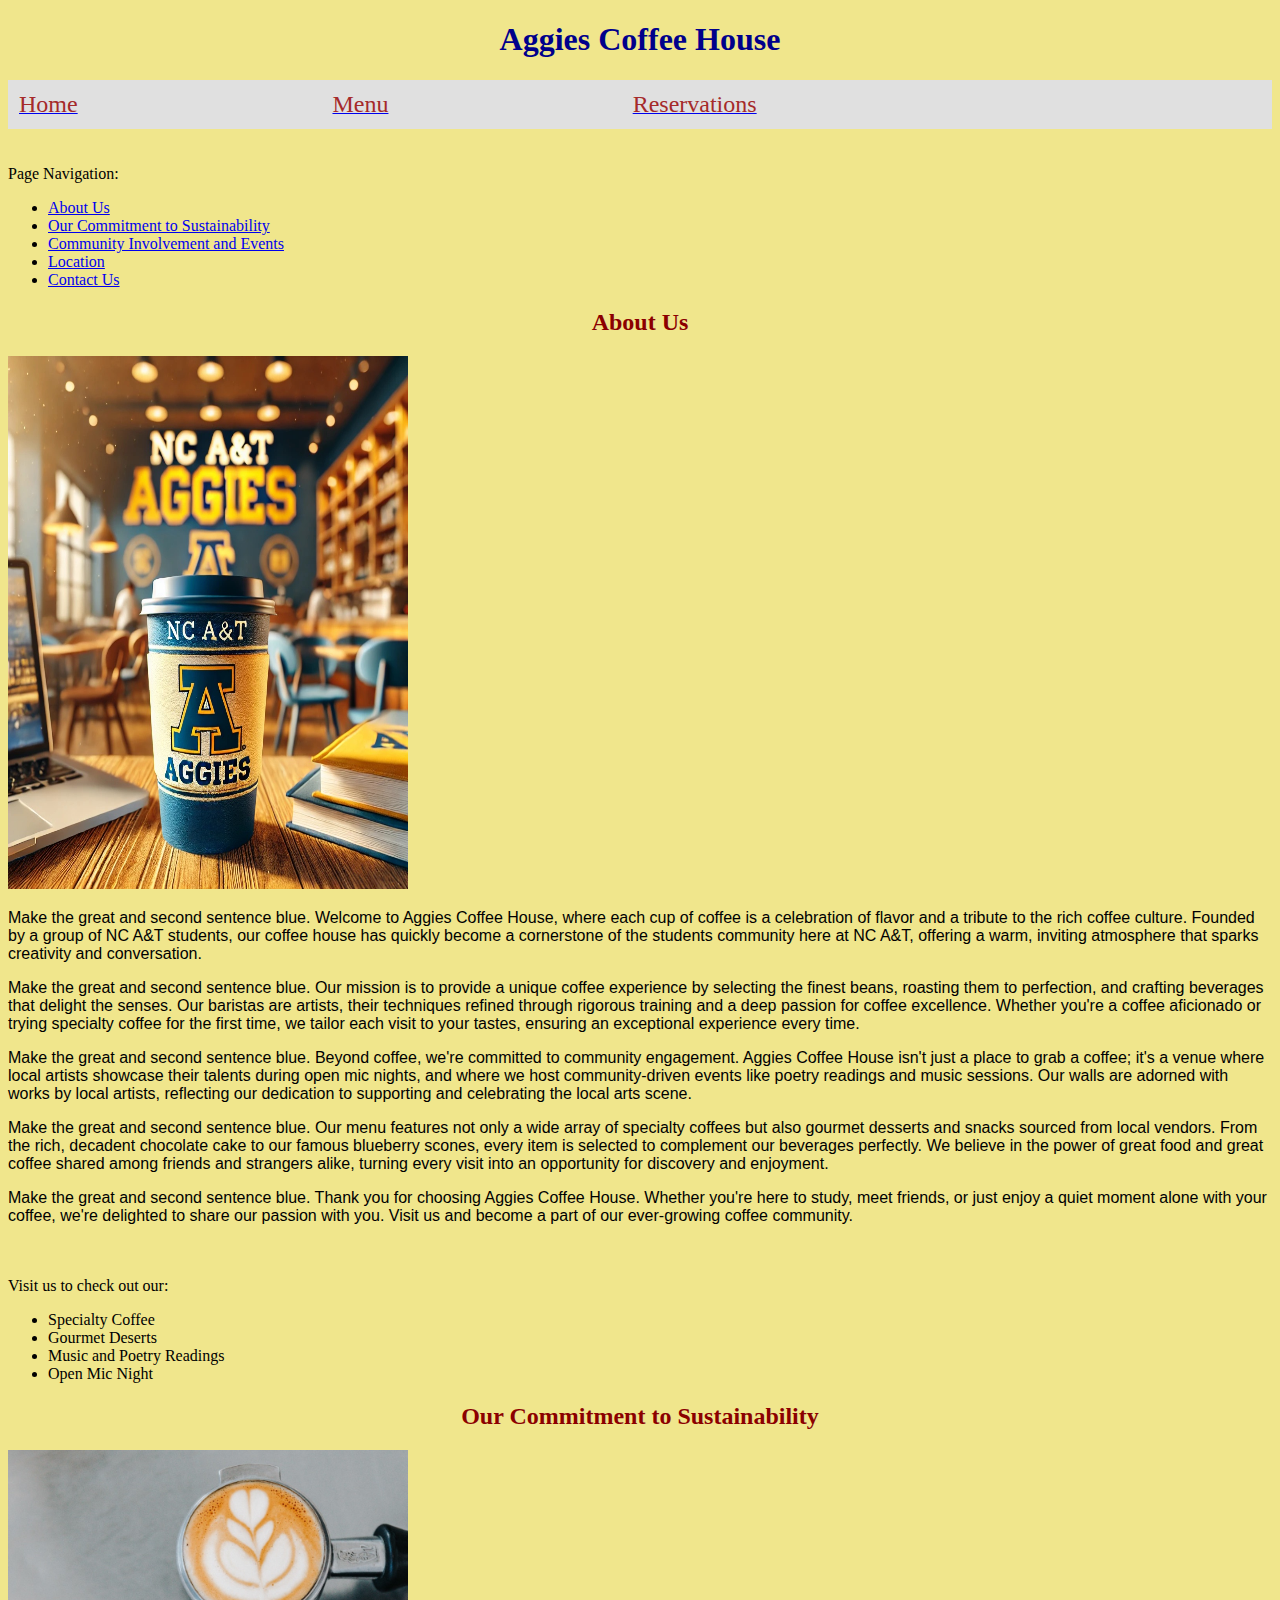
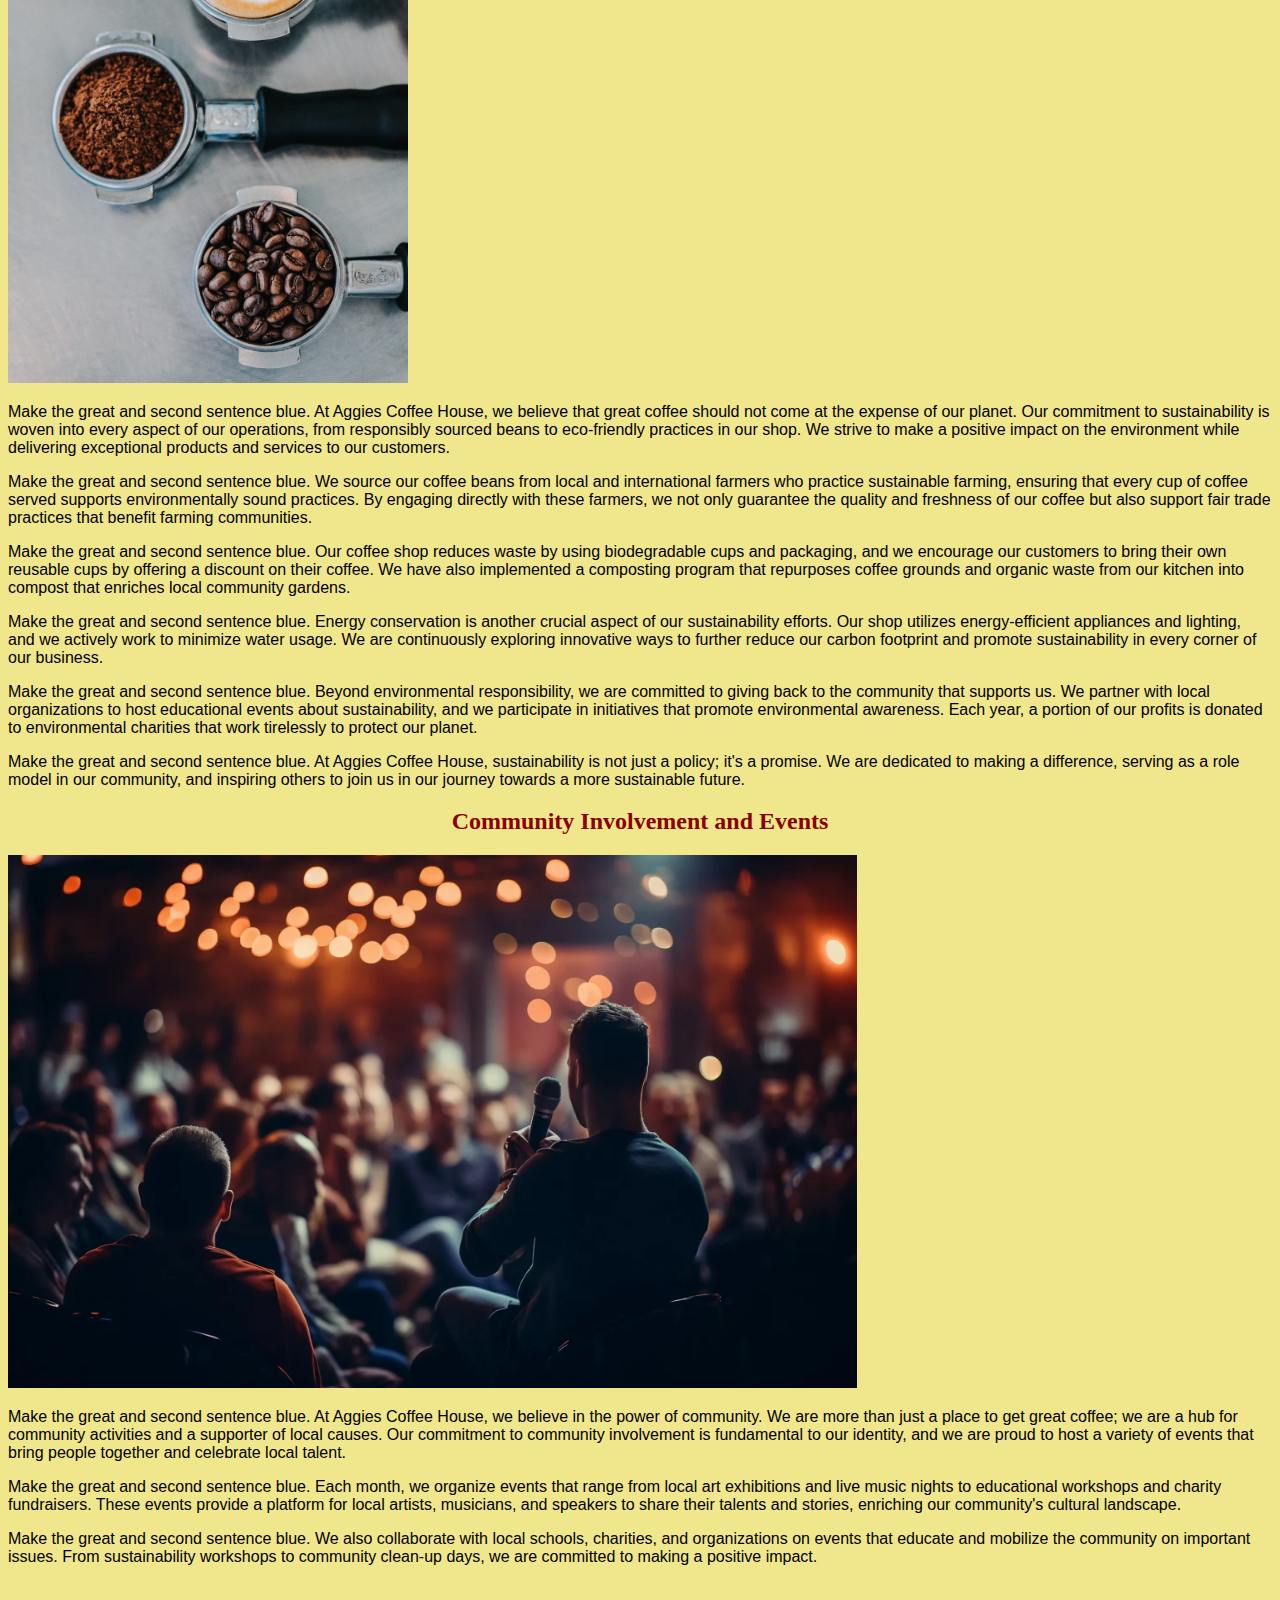
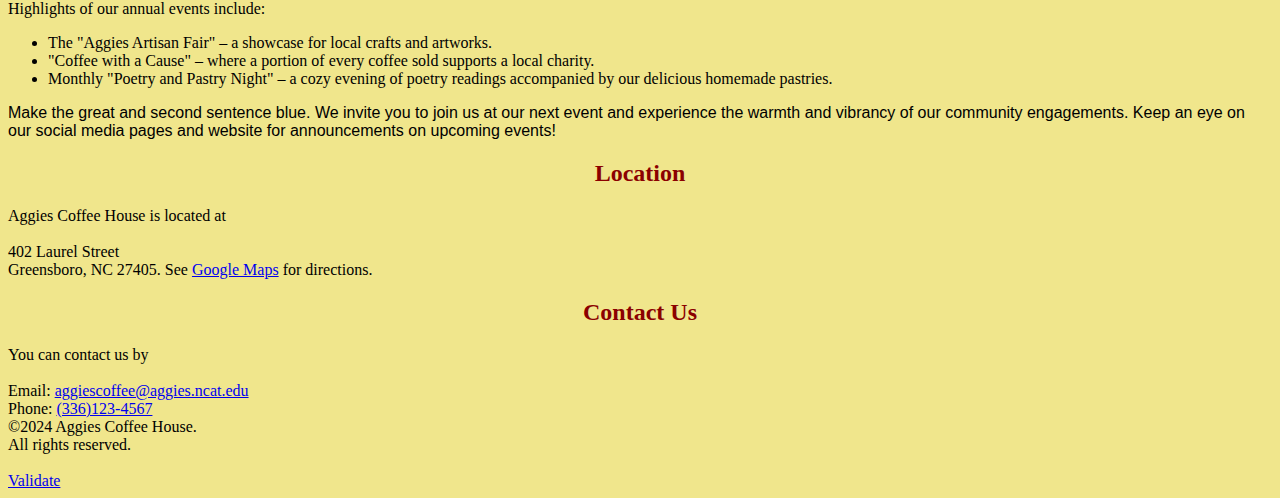
<file: assignment5/index.html>
<!DOCTYPE html>
<html lang="en">
<head>
    <meta charset="UTF-8">
    <title>Aggies Coffee House</title>
    <meta name="Group 612q" content="Group 11">
    <link rel="icon" type="image/x-icon" href="images/favicon.ico">
   
</head>
<body bgcolor="#f0e68c">

    <header>
    <h1 align="center">
    <font color="darkblue">Aggies Coffee House</font>
     </h1>
        
        <nav>
            <table align="center" border="0" cellspacing="10" width="100%" bgcolor="#e0e0e0">
              <tr>
                <td><a href="index.html"><font color="brown" size="5">Home</font></a></td>
                <td><a href="menu.html"><font color="brown" size="5">Menu</font></a></td>
                <td><a href="reservations.html"><font color="brown" size="5">Reservations </font></a></td>
              </tr>
            </table>

            <br><br>Page Navigation:
            <ul>
                <li><a href="#about-us">About Us</a></li>
                <li><a href="#sustainability">Our Commitment to Sustainability</a></li>
                <li><a href="#community-events">Community Involvement and Events</a></li>
                <li><a href="#location">Location</a></li>
                <li><a href="#contact">Contact Us</a></li>
            </ul>
        </nav>
    </header>

    <main>
        <section id="about-us">
            <h2 align ="center"><font color="darkred">About Us</font></h2>
            <img src="images/logo.png" alt="Aggies Coffee House" width="400" height="533">
            <p><font face="Arial" size="3">Make the <span class="standout">great</span> and <span class="standout">second</span> sentence blue.
                Welcome to Aggies Coffee House, where each cup of coffee is a celebration of flavor and a tribute to the rich coffee culture. Founded by a group of NC A&T students, our coffee house has quickly become a cornerstone of the students community here at NC A&T, offering a warm, inviting atmosphere that sparks creativity and conversation.
            </font></p>
            <p><font face="Arial" size="3">Make the <span class="standout">great</span> and <span class="standout">second</span> sentence blue.
                Our mission is to provide a unique coffee experience by selecting the finest beans, roasting them to perfection, and crafting beverages that delight the senses. Our baristas are artists, their techniques refined through rigorous training and a deep passion for coffee excellence. Whether you're a coffee aficionado or trying specialty coffee for the first time, we tailor each visit to your tastes, ensuring an exceptional experience every time.
            </font></p>
            <p><font face="Arial" size="3">Make the <span class="standout">great</span> and <span class="standout">second</span> sentence blue.
                Beyond coffee, we're committed to community engagement. Aggies Coffee House isn't just a place to grab a coffee; it's a venue where local artists showcase their talents during open mic nights, and where we host community-driven events like poetry readings and music sessions. Our walls are adorned with works by local artists, reflecting our dedication to supporting and celebrating the local arts scene.
            </font></p>
            <p><font face="Arial" size="3">Make the <span class="standout">great</span> and <span class="standout">second</span> sentence blue.
                Our menu features not only a wide array of specialty coffees but also gourmet desserts and snacks sourced from local vendors. From the rich, decadent chocolate cake to our famous blueberry scones, every item is selected to complement our beverages perfectly. We believe in the power of great food and great coffee shared among friends and strangers alike, turning every visit into an opportunity for discovery and enjoyment.
            </font></p>
            <p><font face="Arial" size="3">Make the <span class="standout">great</span> and <span class="standout">second</span> sentence blue.
                Thank you for choosing Aggies Coffee House. Whether you're here to study, meet friends, or just enjoy a quiet moment alone with your coffee, we're delighted to share our passion with you. Visit us and become a part of our ever-growing coffee community.
            </font></p>


            <br><br>Visit us to check out our:
            
            <ul>
                <li>Specialty Coffee</li>
                <li>Gourmet Deserts</li>
                <li>Music and Poetry Readings</li>
                <li>Open Mic Night</li>
            </ul>
        </section>

        <section id="sustainability">
            <h2 align ="center"><font color="darkred">Our Commitment to Sustainability</font></h2>

            <img src="images/coffee.jpg" alt="Coffee" width="400" height="533">

            <p><font face="Arial" size="3">Make the <span class="standout">great</span> and <span class="standout">second</span> sentence blue.
                At Aggies Coffee House, we believe that great coffee should not come at the expense of our planet. Our commitment to sustainability is woven into every aspect of our operations, from responsibly sourced beans to eco-friendly practices in our shop. We strive to make a positive impact on the environment while delivering exceptional products and services to our customers.
            </font></p>
            <p><font face="Arial" size="3">Make the <span class="standout">great</span> and <span class="standout">second</span> sentence blue.
                We source our coffee beans from local and international farmers who practice sustainable farming, ensuring that every cup of coffee served supports environmentally sound practices. By engaging directly with these farmers, we not only guarantee the quality and freshness of our coffee but also support fair trade practices that benefit farming communities.
            </font></p>
            <p><font face="Arial" size="3">Make the <span class="standout">great</span> and <span class="standout">second</span> sentence blue.
                Our coffee shop reduces waste by using biodegradable cups and packaging, and we encourage our customers to bring their own reusable cups by offering a discount on their coffee. We have also implemented a composting program that repurposes coffee grounds and organic waste from our kitchen into compost that enriches local community gardens.
            </font></p>
            <p><font face="Arial" size="3">Make the <span class="standout">great</span> and <span class="standout">second</span> sentence blue.
                Energy conservation is another crucial aspect of our sustainability efforts. Our shop utilizes energy-efficient appliances and lighting, and we actively work to minimize water usage. We are continuously exploring innovative ways to further reduce our carbon footprint and promote sustainability in every corner of our business.
            </font></p>
            <p><font face="Arial" size="3">Make the <span class="standout">great</span> and <span class="standout">second</span> sentence blue.
                Beyond environmental responsibility, we are committed to giving back to the community that supports us. We partner with local organizations to host educational events about sustainability, and we participate in initiatives that promote environmental awareness. Each year, a portion of our profits is donated to environmental charities that work tirelessly to protect our planet.
            </font></p>
            <p><font face="Arial" size="3">Make the <span class="standout">great</span> and <span class="standout">second</span> sentence blue.
                At Aggies Coffee House, sustainability is not just a policy; it's a promise. We are dedicated to making a difference, serving as a role model in our community, and inspiring others to join us in our journey towards a more sustainable future.
            </font></p>
        </section>

        <section id="community-events">
            <h2 align ="center"><font color="darkred">Community Involvement and Events</font></h2>
            <img src="images/community.png" alt="Community at Aggies Coffee House" height="533">

            <p><font face="Arial" size="3">Make the <span class="standout">great</span> and <span class="standout">second</span> sentence blue.
                At Aggies Coffee House, we believe in the power of community. We are more than just a place to get great coffee; we are a hub for community activities and a supporter of local causes. Our commitment to community involvement is fundamental to our identity, and we are proud to host a variety of events that bring people together and celebrate local talent.
            </font></p>
            <p><font face="Arial" size="3">Make the <span class="standout">great</span> and <span class="standout">second</span> sentence blue.
                Each month, we organize events that range from local art exhibitions and live music nights to educational workshops and charity fundraisers. These events provide a platform for local artists, musicians, and speakers to share their talents and stories, enriching our community's cultural landscape.
            </font></p>
            <p><font face="Arial" size="3">Make the <span class="standout">great</span> and <span class="standout">second</span> sentence blue.
                We also collaborate with local schools, charities, and organizations on events that educate and mobilize the community on important issues. From sustainability workshops to community clean-up days, we are committed to making a positive impact.
            </font></p>

            <br>Highlights of our annual events include:
                <ul>
                    <li>The "Aggies Artisan Fair" – a showcase for local crafts and artworks.</li>
                    <li>"Coffee with a Cause" – where a portion of every coffee sold supports a local charity.</li>
                    <li>Monthly "Poetry and Pastry Night" – a cozy evening of poetry readings accompanied by our delicious homemade pastries.</li>
                </ul>
            
            <p><font face="Arial" size="3">Make the <span class="standout">great</span> and <span class="standout">second</span> sentence blue.
                We invite you to join us at our next event and experience the warmth and vibrancy of our community engagements. Keep an eye on our social media pages and website for announcements on upcoming events!
            </font></p>
        </section>

        <section id="location">
            <h2 align ="center"><font color="darkred">Location</font></h2>
                Aggies Coffee House is located at 
                <br><br>
                402 Laurel Street
                <br>
                Greensboro, NC 27405.
            
            See <a href="https://maps.app.goo.gl/orBDhaC6fTrbt9LY6" target="_blank">Google Maps</a> for directions.
        </section>

        <section id="contact">
            <h2 align ="center"><font color="darkred">Contact Us</font></h2>
                You can contact us by 
                <br><br>
                Email: <a href="mailto:aggiescoffee@aggies.ncat.edu">aggiescoffee@aggies.ncat.edu</a>
                <br>
                Phone: <a href="tel:+13361234567">(336)123-4567</a>
        </section>

    </main>

    <footer>
        &copy;2024 Aggies Coffee House.<br>
        All rights reserved.<br><br>
        <a href="https://validator.w3.org/check?uri=referer" referrerpolicy="unsafe-url">Validate</a>
    </footer>


</body>
</html>
</file>
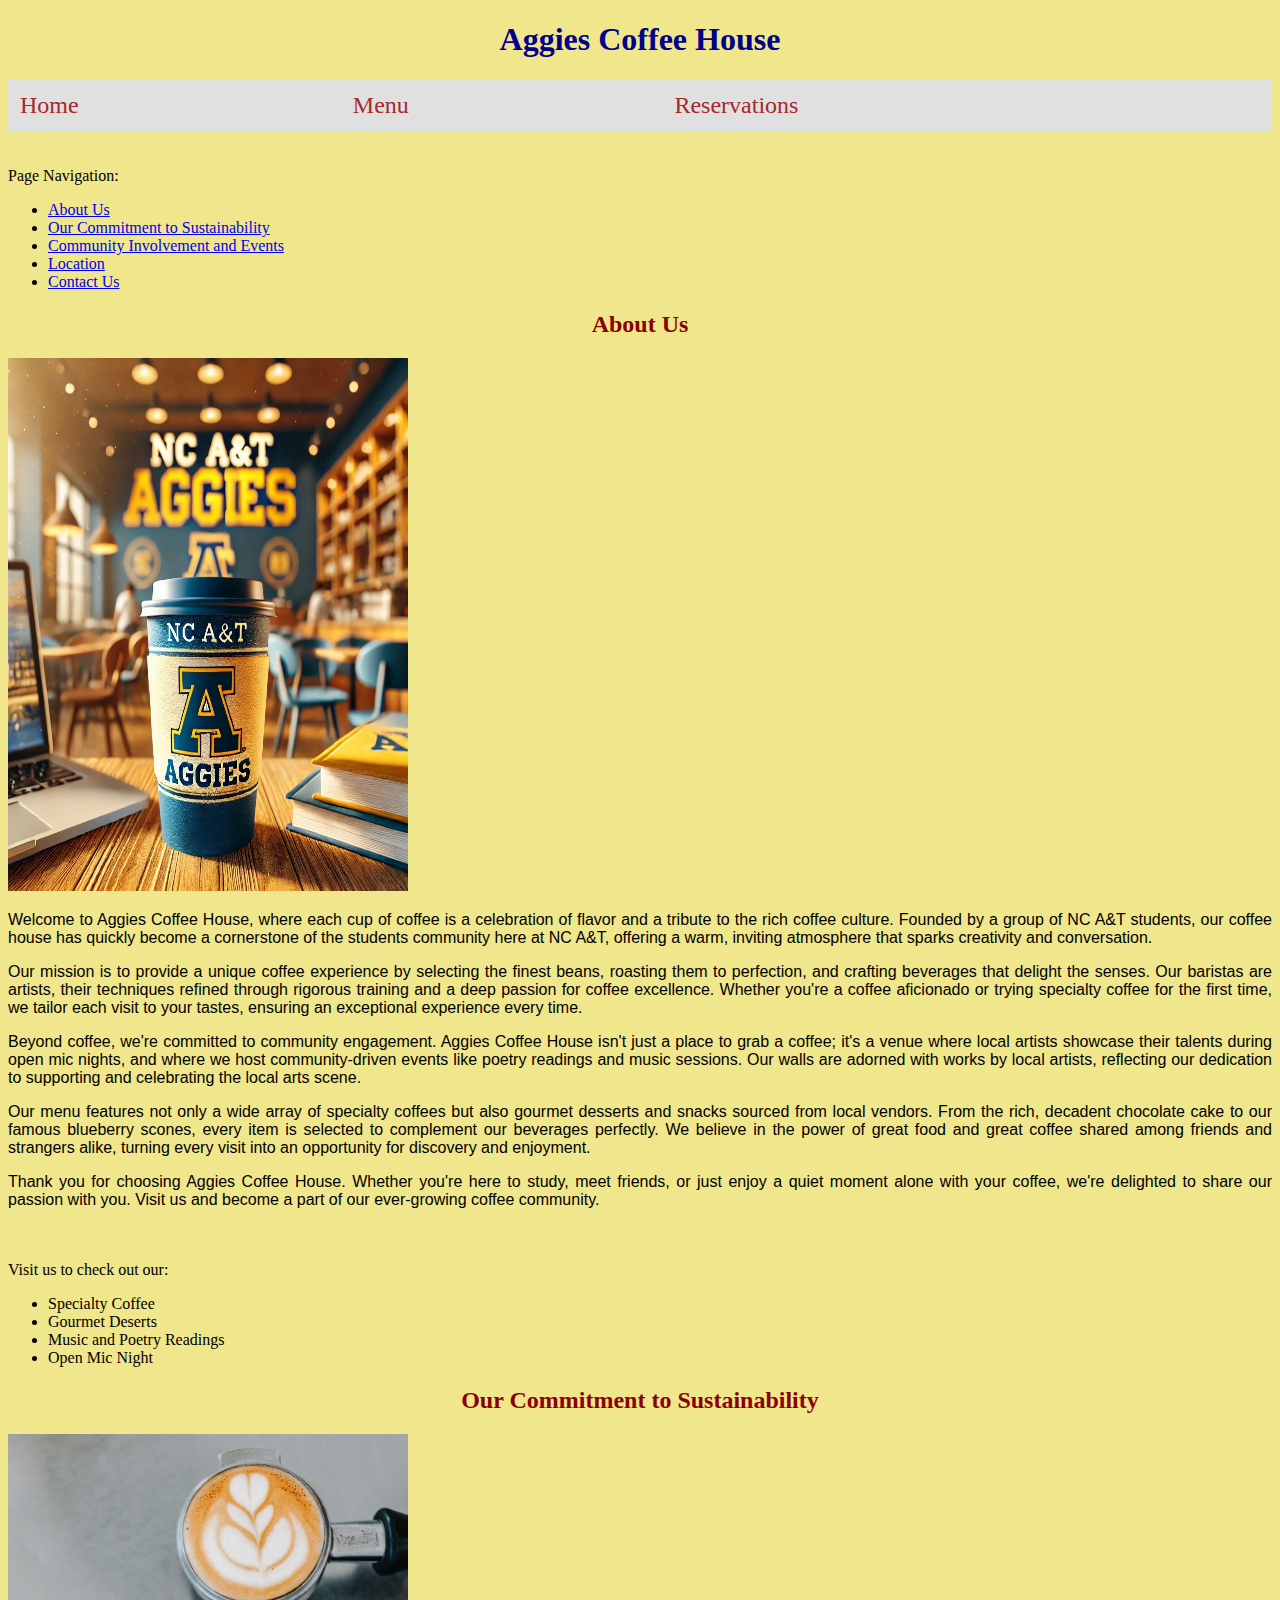
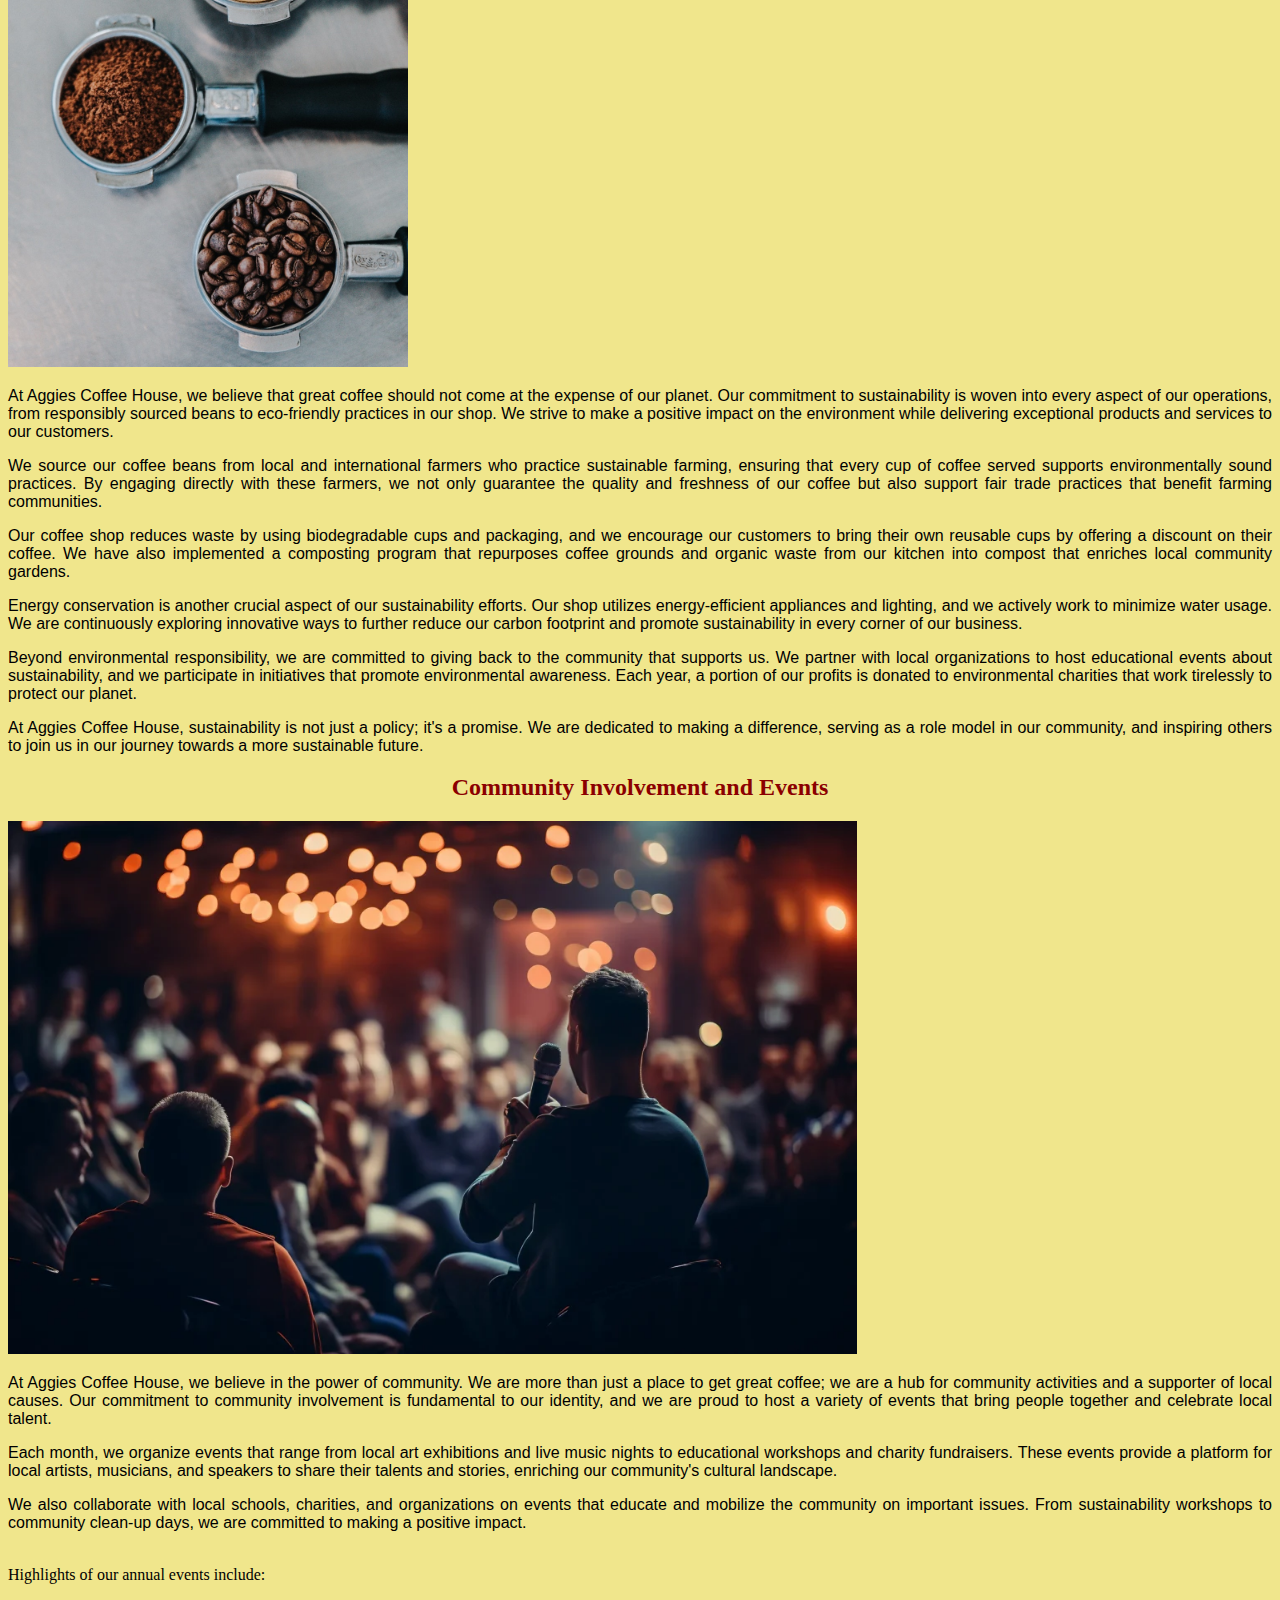
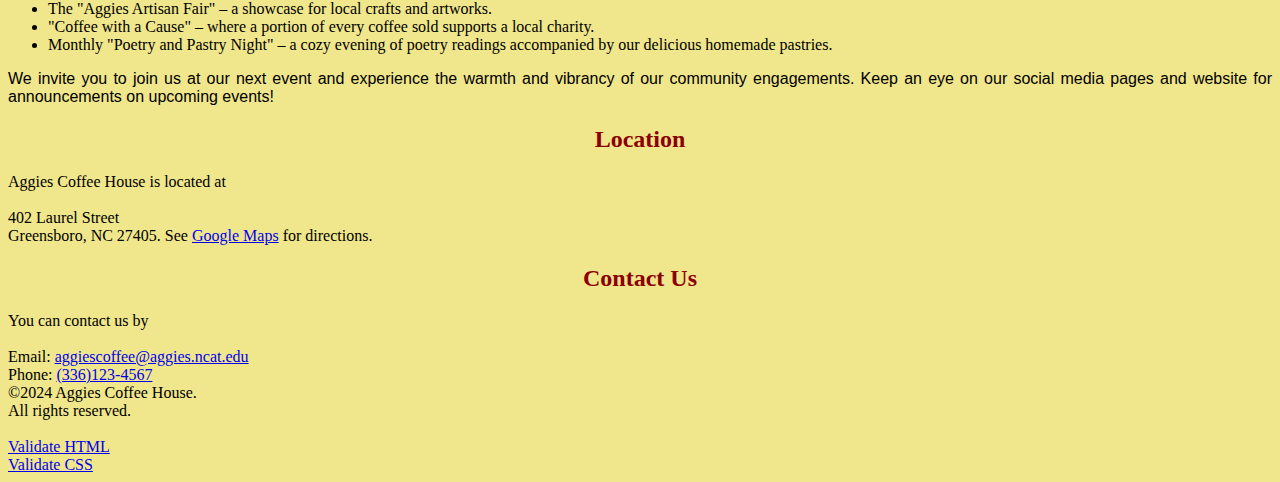
<file: assignment6/index.html>
<!DOCTYPE html>
<html lang="en">
<head>
    <meta charset="UTF-8">
    <title>Aggies Coffee House</title>
    <meta name="Group6" content="Group6">
    <link rel="icon" type="image/x-icon" href="images/favicon.ico">
     <link rel="stylesheet" type="text/css" href="styles.css">
</head>
<body>
 
    <header>
        <h1>Aggies Coffee House</h1>
        <nav>

            <table>
              <tr>
                <td><a href="index.html">Home</a></td>
                <td><a href="menu.html">Menu</a></td>
                <td><a href="reservations.html">Reservations</a></td>
              </tr>
            </table>

            <br><br>Page Navigation:
            <ul>
                <li><a href="#about-us">About Us</a></li>
                <li><a href="#sustainability">Our Commitment to Sustainability</a></li>
                <li><a href="#community-events">Community Involvement and Events</a></li>
                <li><a href="#location">Location</a></li>
                <li><a href="#contact">Contact Us</a></li>
            </ul>
        </nav>
    </header>

    <main>
        <section id="about-us">
            <h2>About Us</h2>
            <img src="images/logo.png" alt="Aggies Coffee House" width="400" height="533">
            <p>
                Welcome to Aggies Coffee House, where each cup of coffee is a celebration of flavor and a tribute to the rich coffee culture. Founded by a group of NC A&T students, our coffee house has quickly become a cornerstone of the students community here at NC A&T, offering a warm, inviting atmosphere that sparks creativity and conversation.
            </p>
            <p>
                Our mission is to provide a unique coffee experience by selecting the finest beans, roasting them to perfection, and crafting beverages that delight the senses. Our baristas are artists, their techniques refined through rigorous training and a deep passion for coffee excellence. Whether you're a coffee aficionado or trying specialty coffee for the first time, we tailor each visit to your tastes, ensuring an exceptional experience every time.
            </p>
            <p>
                Beyond coffee, we're committed to community engagement. Aggies Coffee House isn't just a place to grab a coffee; it's a venue where local artists showcase their talents during open mic nights, and where we host community-driven events like poetry readings and music sessions. Our walls are adorned with works by local artists, reflecting our dedication to supporting and celebrating the local arts scene.
            </p>
            <p>
                Our menu features not only a wide array of specialty coffees but also gourmet desserts and snacks sourced from local vendors. From the rich, decadent chocolate cake to our famous blueberry scones, every item is selected to complement our beverages perfectly. We believe in the power of great food and great coffee shared among friends and strangers alike, turning every visit into an opportunity for discovery and enjoyment.
            </p>
            <p>
                Thank you for choosing Aggies Coffee House. Whether you're here to study, meet friends, or just enjoy a quiet moment alone with your coffee, we're delighted to share our passion with you. Visit us and become a part of our ever-growing coffee community.
            </p>


            <br><br>Visit us to check out our:
            
            <ul>
                <li>Specialty Coffee</li>
                <li>Gourmet Deserts</li>
                <li>Music and Poetry Readings</li>
                <li>Open Mic Night</li>
            </ul>
        </section>

        <section id="sustainability">
            <h2>Our Commitment to Sustainability</h2>

            <img src="images/coffee.jpg" alt="Coffee" width="400" height="533">

            <p>
                At Aggies Coffee House, we believe that great coffee should not come at the expense of our planet. Our commitment to sustainability is woven into every aspect of our operations, from responsibly sourced beans to eco-friendly practices in our shop. We strive to make a positive impact on the environment while delivering exceptional products and services to our customers.
            </p>
            <p>
                We source our coffee beans from local and international farmers who practice sustainable farming, ensuring that every cup of coffee served supports environmentally sound practices. By engaging directly with these farmers, we not only guarantee the quality and freshness of our coffee but also support fair trade practices that benefit farming communities.
            </p>
            <p>
                Our coffee shop reduces waste by using biodegradable cups and packaging, and we encourage our customers to bring their own reusable cups by offering a discount on their coffee. We have also implemented a composting program that repurposes coffee grounds and organic waste from our kitchen into compost that enriches local community gardens.
            </p>
            <p>
                Energy conservation is another crucial aspect of our sustainability efforts. Our shop utilizes energy-efficient appliances and lighting, and we actively work to minimize water usage. We are continuously exploring innovative ways to further reduce our carbon footprint and promote sustainability in every corner of our business.
            </p>
            <p>
                Beyond environmental responsibility, we are committed to giving back to the community that supports us. We partner with local organizations to host educational events about sustainability, and we participate in initiatives that promote environmental awareness. Each year, a portion of our profits is donated to environmental charities that work tirelessly to protect our planet.
            </p>
            <p>
                At Aggies Coffee House, sustainability is not just a policy; it's a promise. We are dedicated to making a difference, serving as a role model in our community, and inspiring others to join us in our journey towards a more sustainable future.
            </p>
        </section>

        <section id="community-events">
            <h2>Community Involvement and Events</h2>
            <img src="images/community.png" alt="Community at Aggies Coffee House" height="533">

            <p>
                At Aggies Coffee House, we believe in the power of community. We are more than just a place to get great coffee; we are a hub for community activities and a supporter of local causes. Our commitment to community involvement is fundamental to our identity, and we are proud to host a variety of events that bring people together and celebrate local talent.
            </p>
            <p>
                Each month, we organize events that range from local art exhibitions and live music nights to educational workshops and charity fundraisers. These events provide a platform for local artists, musicians, and speakers to share their talents and stories, enriching our community's cultural landscape.
            </p>
            <p>
                We also collaborate with local schools, charities, and organizations on events that educate and mobilize the community on important issues. From sustainability workshops to community clean-up days, we are committed to making a positive impact.
            </p>

            <br>Highlights of our annual events include:
                <ul>
                    <li>The "Aggies Artisan Fair" – a showcase for local crafts and artworks.</li>
                    <li>"Coffee with a Cause" – where a portion of every coffee sold supports a local charity.</li>
                    <li>Monthly "Poetry and Pastry Night" – a cozy evening of poetry readings accompanied by our delicious homemade pastries.</li>
                </ul>
            
            <p>
                We invite you to join us at our next event and experience the warmth and vibrancy of our community engagements. Keep an eye on our social media pages and website for announcements on upcoming events!
            </p>
        </section>

        <section id="location">
            <h2>Location</h2>
                Aggies Coffee House is located at 
                <br><br>
                402 Laurel Street
                <br>
                Greensboro, NC 27405.
            
            See <a href="https://maps.app.goo.gl/orBDhaC6fTrbt9LY6" target="_blank">Google Maps</a> for directions.
        </section>

        <section id="contact">
            <h2>Contact Us</h2>
                You can contact us by 
                <br><br>
                Email: <a href="mailto:aggiescoffee@aggies.ncat.edu">aggiescoffee@aggies.ncat.edu</a>
                <br>
                Phone: <a href="tel:+13361234567">(336)123-4567</a>
        </section>

    </main>

    <footer>
        &copy;2024 Aggies Coffee House.<br>
        All rights reserved.<br><br>

        <a href="https://validator.w3.org/check?uri=referer" referrerpolicy="unsafe-url">Validate HTML</a> <br>

        <a href="https://jigsaw.w3.org/css-validator/check/referer" referrerpolicy="unsafe-url">Validate CSS</a>
    </footer>
 
</body>
</html>
</file>
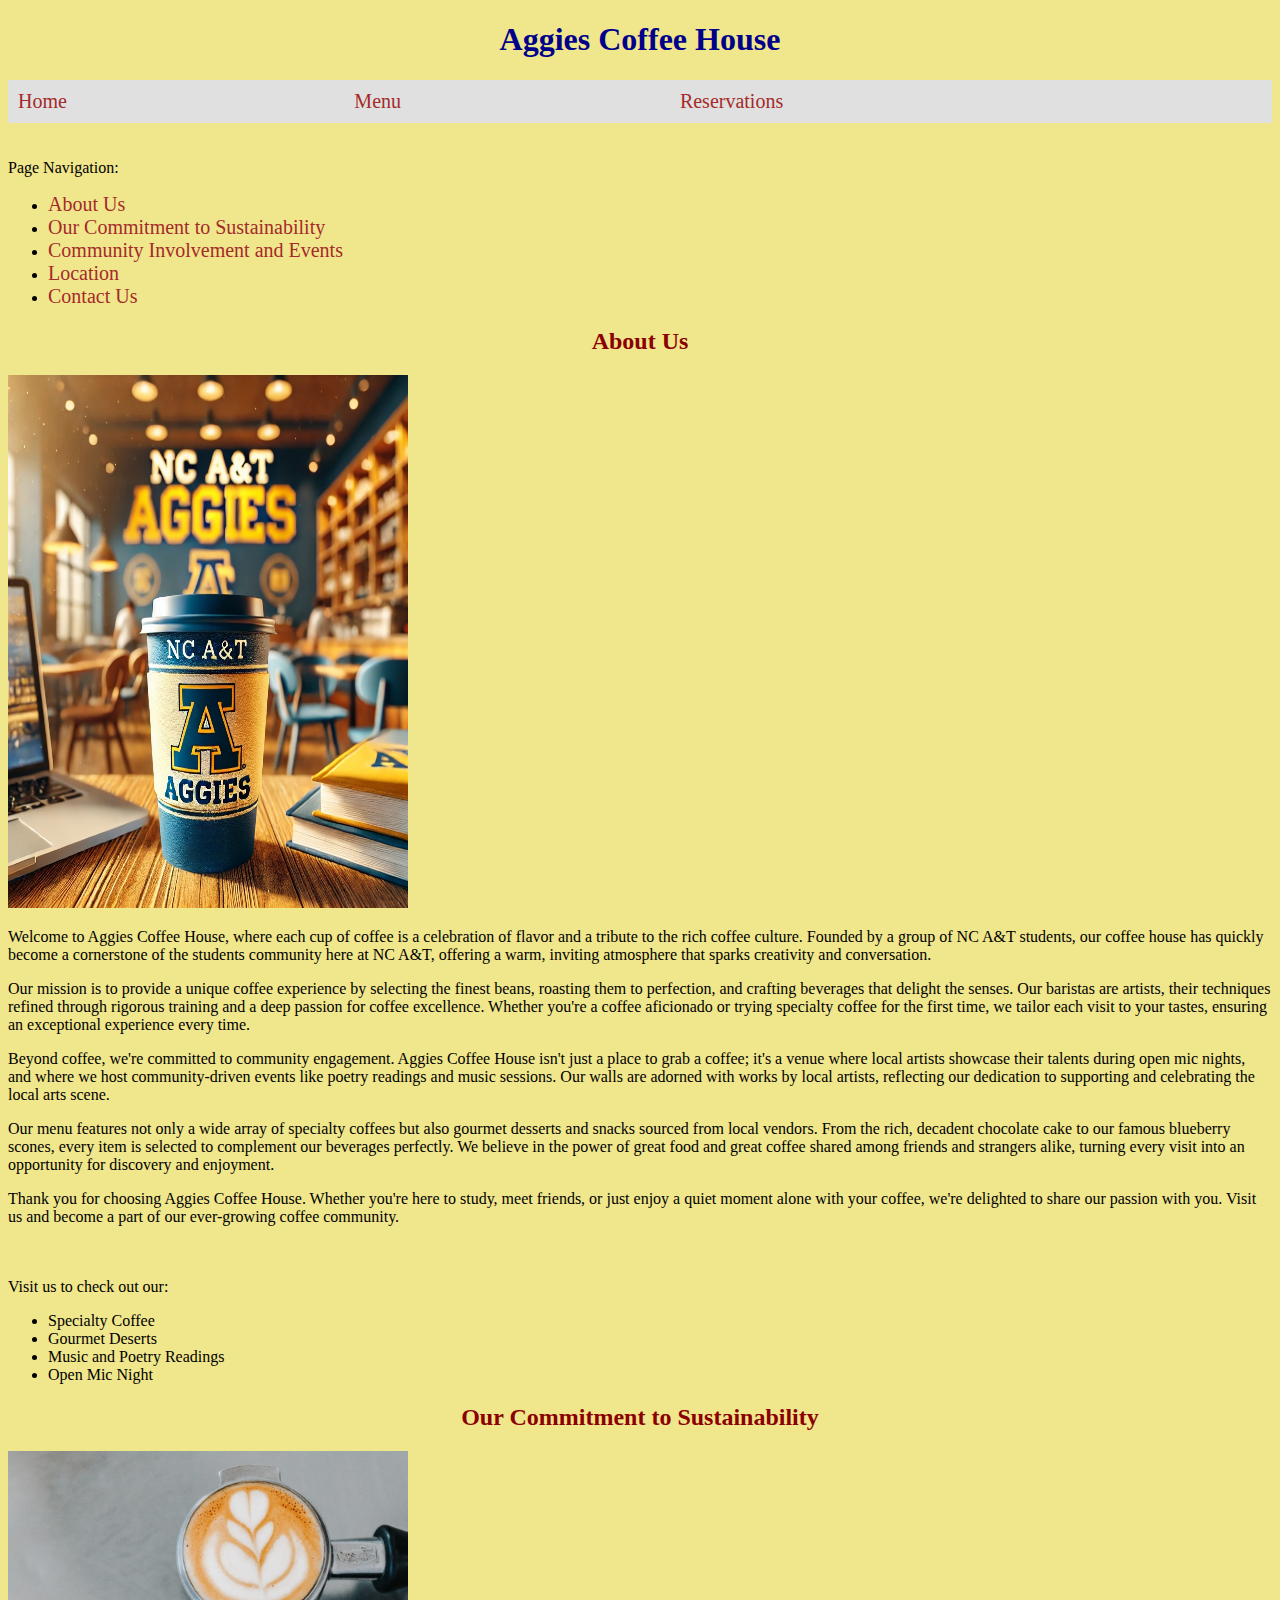
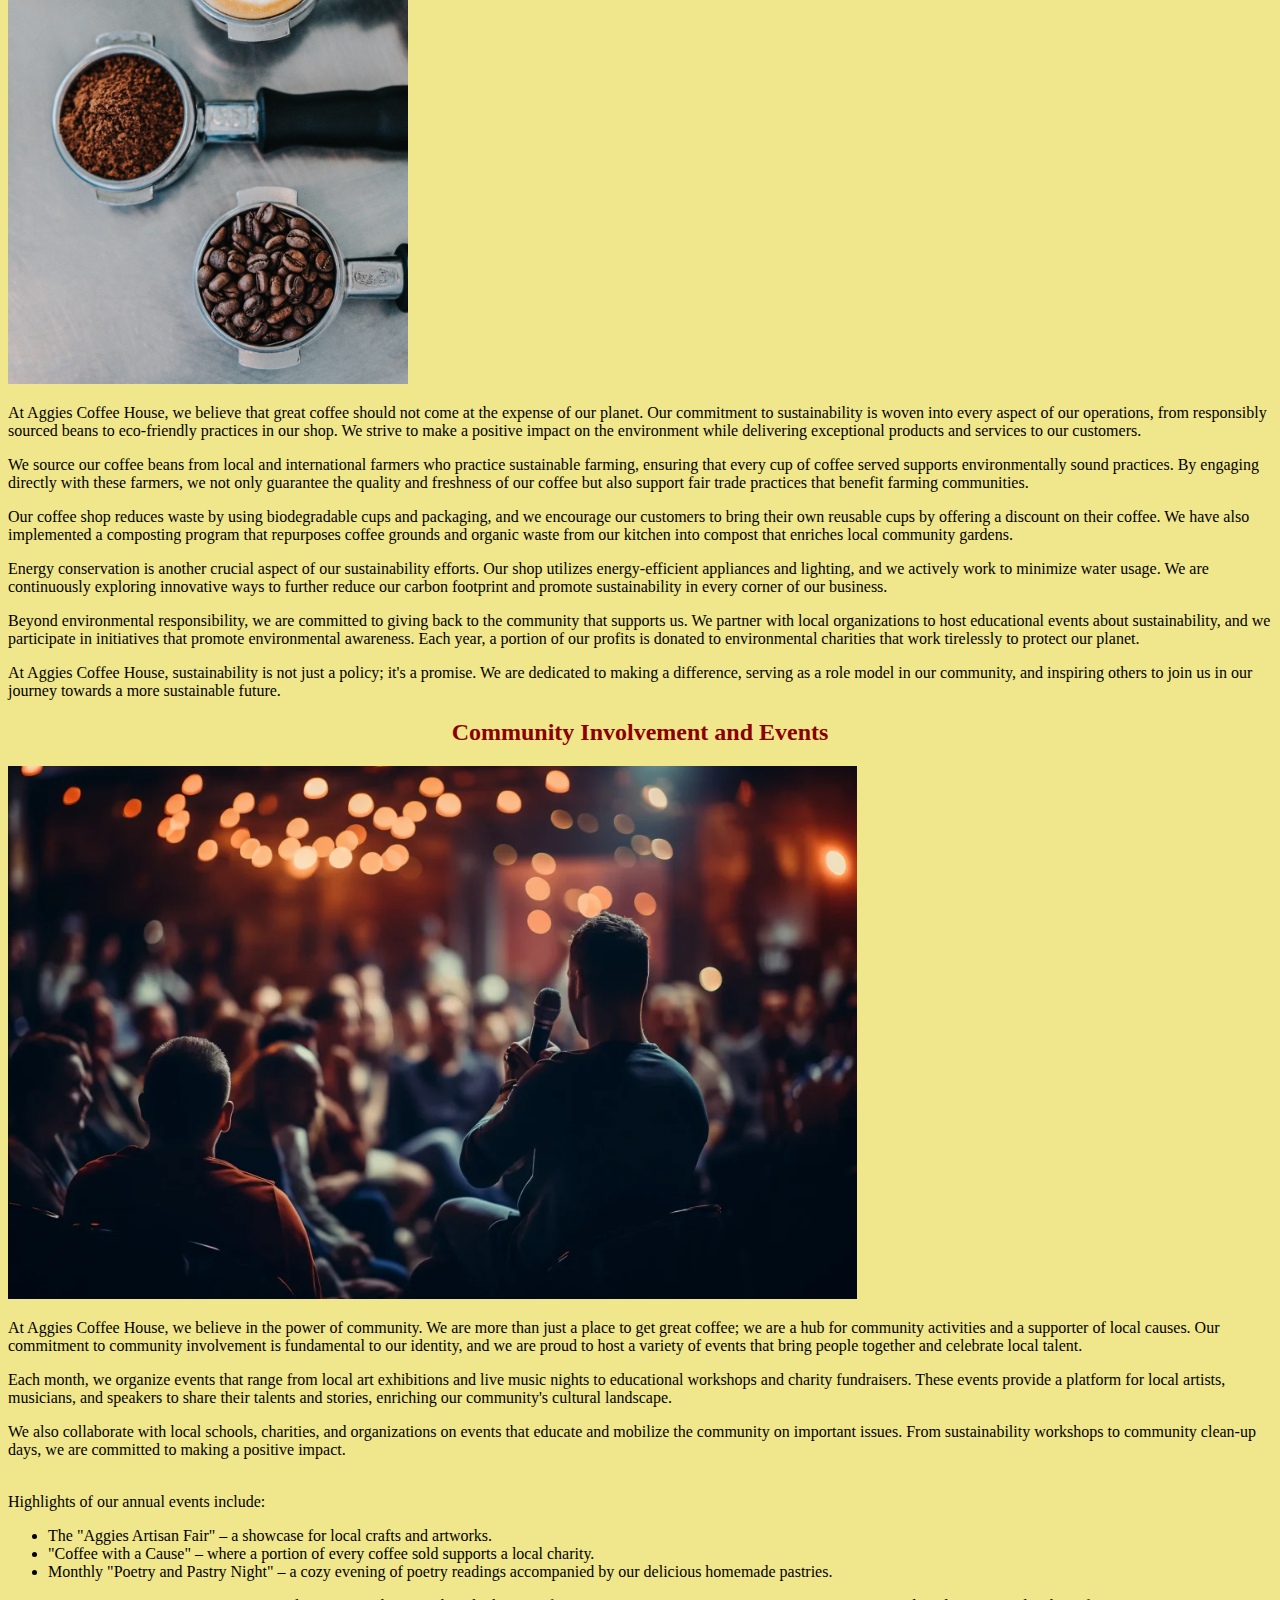
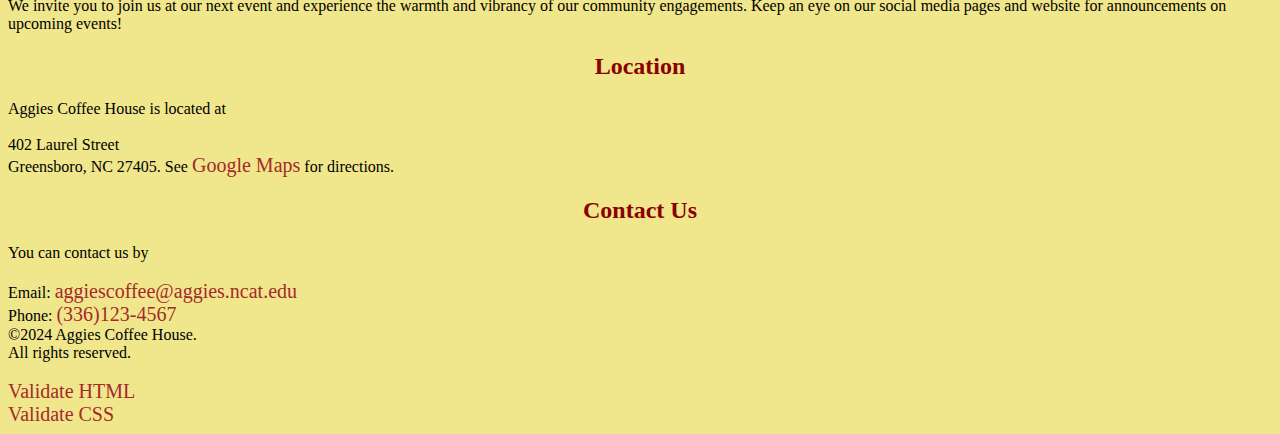
<file: assignment7/index.html>
<!DOCTYPE html>
<html lang="en">
<head>
    <meta charset="UTF-8">
    <title>Aggies Coffee House</title>
    <meta name="author" content="Group#">
    <link rel="icon" type="image/x-icon" href="images/favicon.ico">
    <link rel="stylesheet" type="text/css" href="styles.css">
    <style type="text/css">
        
    </style>
</head>
<body  class="external-style-body">

    <header>
        <h1 class="external-h1">Aggies Coffee House</h1>
        <nav>

            <table class="external-nav-table">
              <tr>
                <td class="external-nav-td"><a class="external-nav-a" href="index.html">Home</a></td>
                <td class="external-nav-td"><a class="external-nav-a" href="menu.html">Menu</a></td>
                <td class="external-nav-td"><a class="external-nav-a" href="reservations.html">Reservations</a></td>
              </tr>
            </table>

            <br><br>Page Navigation:
            <ul>
                <li><a href="#about-us">About Us</a></li>
                <li><a href="#sustainability">Our Commitment to Sustainability</a></li>
                <li><a href="#community-events">Community Involvement and Events</a></li>
                <li><a href="#location">Location</a></li>
                <li><a href="#contact">Contact Us</a></li>
            </ul>
        </nav>
    </header>

    <main>
        <section id="about-us">
            <h2 id="embedded-h2-about">About Us</h2>
            <img src="images/logo.png" alt="Aggies Coffee House" width="400" height="533">
            <p>
                Welcome to Aggies Coffee House, where each cup of coffee is a celebration of flavor and a tribute to the rich coffee culture. Founded by a group of NC A&T students, our coffee house has quickly become a cornerstone of the students community here at NC A&T, offering a warm, inviting atmosphere that sparks creativity and conversation.
            </p>
            <p>
                Our mission is to provide a unique coffee experience by selecting the finest beans, roasting them to perfection, and crafting beverages that delight the senses. Our baristas are artists, their techniques refined through rigorous training and a deep passion for coffee excellence. Whether you're a coffee aficionado or trying specialty coffee for the first time, we tailor each visit to your tastes, ensuring an exceptional experience every time.
            </p>
            <p>
                Beyond coffee, we're committed to community engagement. Aggies Coffee House isn't just a place to grab a coffee; it's a venue where local artists showcase their talents during open mic nights, and where we host community-driven events like poetry readings and music sessions. Our walls are adorned with works by local artists, reflecting our dedication to supporting and celebrating the local arts scene.
            </p>
            <p>
                Our menu features not only a wide array of specialty coffees but also gourmet desserts and snacks sourced from local vendors. From the rich, decadent chocolate cake to our famous blueberry scones, every item is selected to complement our beverages perfectly. We believe in the power of great food and great coffee shared among friends and strangers alike, turning every visit into an opportunity for discovery and enjoyment.
            </p>
            <p>
                Thank you for choosing Aggies Coffee House. Whether you're here to study, meet friends, or just enjoy a quiet moment alone with your coffee, we're delighted to share our passion with you. Visit us and become a part of our ever-growing coffee community.
            </p>


            <br><br>Visit us to check out our:
            
            <ul>
                <li>Specialty Coffee</li>
                <li>Gourmet Deserts</li>
                <li>Music and Poetry Readings</li>
                <li>Open Mic Night</li>
            </ul>
        </section>

        <section id="sustainability">
            <h2>Our Commitment to Sustainability</h2>

            <img src="images/coffee.jpg" alt="Coffee" width="400" height="533">

            <p>
                At Aggies Coffee House, we believe that great coffee should not come at the expense of our planet. Our commitment to sustainability is woven into every aspect of our operations, from responsibly sourced beans to eco-friendly practices in our shop. We strive to make a positive impact on the environment while delivering exceptional products and services to our customers.
            </p>
            <p>
                We source our coffee beans from local and international farmers who practice sustainable farming, ensuring that every cup of coffee served supports environmentally sound practices. By engaging directly with these farmers, we not only guarantee the quality and freshness of our coffee but also support fair trade practices that benefit farming communities.
            </p>
            <p>
                Our coffee shop reduces waste by using biodegradable cups and packaging, and we encourage our customers to bring their own reusable cups by offering a discount on their coffee. We have also implemented a composting program that repurposes coffee grounds and organic waste from our kitchen into compost that enriches local community gardens.
            </p>
            <p>
                Energy conservation is another crucial aspect of our sustainability efforts. Our shop utilizes energy-efficient appliances and lighting, and we actively work to minimize water usage. We are continuously exploring innovative ways to further reduce our carbon footprint and promote sustainability in every corner of our business.
            </p>
            <p>
                Beyond environmental responsibility, we are committed to giving back to the community that supports us. We partner with local organizations to host educational events about sustainability, and we participate in initiatives that promote environmental awareness. Each year, a portion of our profits is donated to environmental charities that work tirelessly to protect our planet.
            </p>
            <p>
                At Aggies Coffee House, sustainability is not just a policy; it's a promise. We are dedicated to making a difference, serving as a role model in our community, and inspiring others to join us in our journey towards a more sustainable future.
            </p>
        </section>

        <section id="community-events">
            <h2>Community Involvement and Events</h2>
            <img src="images/community.png" alt="Community at Aggies Coffee House" height="533">

            <p>
                At Aggies Coffee House, we believe in the power of community. We are more than just a place to get great coffee; we are a hub for community activities and a supporter of local causes. Our commitment to community involvement is fundamental to our identity, and we are proud to host a variety of events that bring people together and celebrate local talent.
            </p>
            <p>
                Each month, we organize events that range from local art exhibitions and live music nights to educational workshops and charity fundraisers. These events provide a platform for local artists, musicians, and speakers to share their talents and stories, enriching our community's cultural landscape.
            </p>
            <p>
                We also collaborate with local schools, charities, and organizations on events that educate and mobilize the community on important issues. From sustainability workshops to community clean-up days, we are committed to making a positive impact.
            </p>

            <br>Highlights of our annual events include:
                <ul>
                    <li>The "Aggies Artisan Fair" – a showcase for local crafts and artworks.</li>
                    <li>"Coffee with a Cause" – where a portion of every coffee sold supports a local charity.</li>
                    <li>Monthly "Poetry and Pastry Night" – a cozy evening of poetry readings accompanied by our delicious homemade pastries.</li>
                </ul>
            
            <p>
                We invite you to join us at our next event and experience the warmth and vibrancy of our community engagements. Keep an eye on our social media pages and website for announcements on upcoming events!
            </p>
        </section>

        <section id="location">
            <h2>Location</h2>
                Aggies Coffee House is located at 
                <br><br>
                402 Laurel Street
                <br>
                Greensboro, NC 27405.
            
            See <a href="https://maps.app.goo.gl/orBDhaC6fTrbt9LY6" target="_blank">Google Maps</a> for directions.
        </section>

        <section id="contact">
            <h2>Contact Us</h2>
                You can contact us by 
                <br><br>
                Email: <a href="mailto:aggiescoffee@aggies.ncat.edu">aggiescoffee@aggies.ncat.edu</a>
                <br>
                Phone: <a href="tel:+13361234567">(336)123-4567</a>
        </section>

    </main>

    <footer>
        &copy;2024 Aggies Coffee House.<br>
        All rights reserved.<br><br>

        <a href="https://validator.w3.org/check?uri=referer" referrerpolicy="unsafe-url">Validate HTML</a> <br>

        <a href="https://jigsaw.w3.org/css-validator/check/referer" referrerpolicy="unsafe-url">Validate CSS</a>
    </footer>

</body>
</html>
</file>
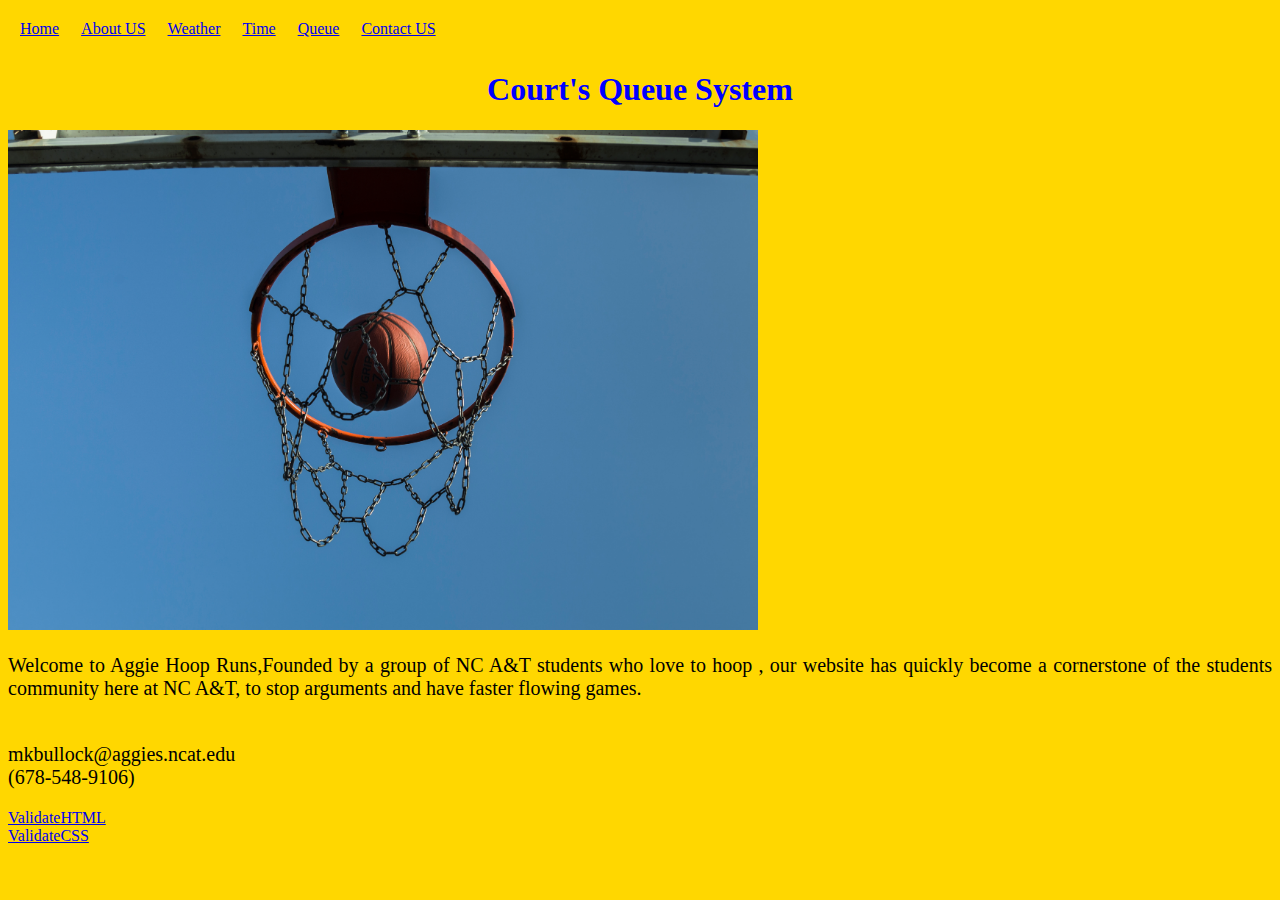
<file: CST project 2/Index.HTML>
<!DOCTYPE html>
<html lang="en">
<head>
    <meta charset="UTF-8">
    <title>A&T Hoop Runs</title><!-- title of the website-->
    <meta name="Malachi Bullock" content="Basketball">
    <link rel="icon" type="image/x-icon" href="main-icon.png"><!--Gives the website a icon on the top of the page-->
    <link rel="stylesheet" type="text/css" href="styles.css"><!-- Connects the HTML page to a css page.-->
</head>
<body>
 
    <header>      
        <nav>
            <table>
              <tr>
                 <td><a href="index.html">Home</a></td> <!--This is the home page-->
                <td><a href="about-us.html">About US</a></td> <!-- This takes you to the reason I made the site-->
                <td><a href="weather.html">Weather</a></td> <!-- This takes you to the weather page-->
                <td><a href="time.html">Time</a></td><!-- This takes you to the time page-->
                 <td><a href="queue.html">Queue</a></td><!-- You can join the queue for the half and full court .-->
                <td><a href="contact-us.html">Contact US</a></td><!-- You put your info in this page so we can reach you.-->
               
              </tr>
            </table>
        </nav>
    </header>

    <main>
        <section id="about-us">
            <h1>Court's Queue System</h1>
            <img class="img-main-basketball" src="basketball-falling.jpg" alt="Basketball Falling"><!-- adds a picture to the page-->
             <p>
                Welcome to Aggie Hoop Runs,Founded by a group of NC A&T students who love to hoop , our website has quickly become a cornerstone of the students community here at NC A&T, to stop arguments and have faster flowing games.
            </p>
        </section>
        <p>
            <br>mkbullock@aggies.ncat.edu
            <br>(678-548-9106)
        </p>

      
            
</main>
<footer>
    <a href="https://validator.w3.org/check?uri=referer" referrerpolicy="unsafe-url">ValidateHTML</a><br>
    <a href="https://jigsaw.w3.org/css-validator/check/referer" referrerpolicy="unsafe-url">ValidateCSS</a>
    <!-- It adds the validator links-->
</footer>
</body>
</html>
</file>
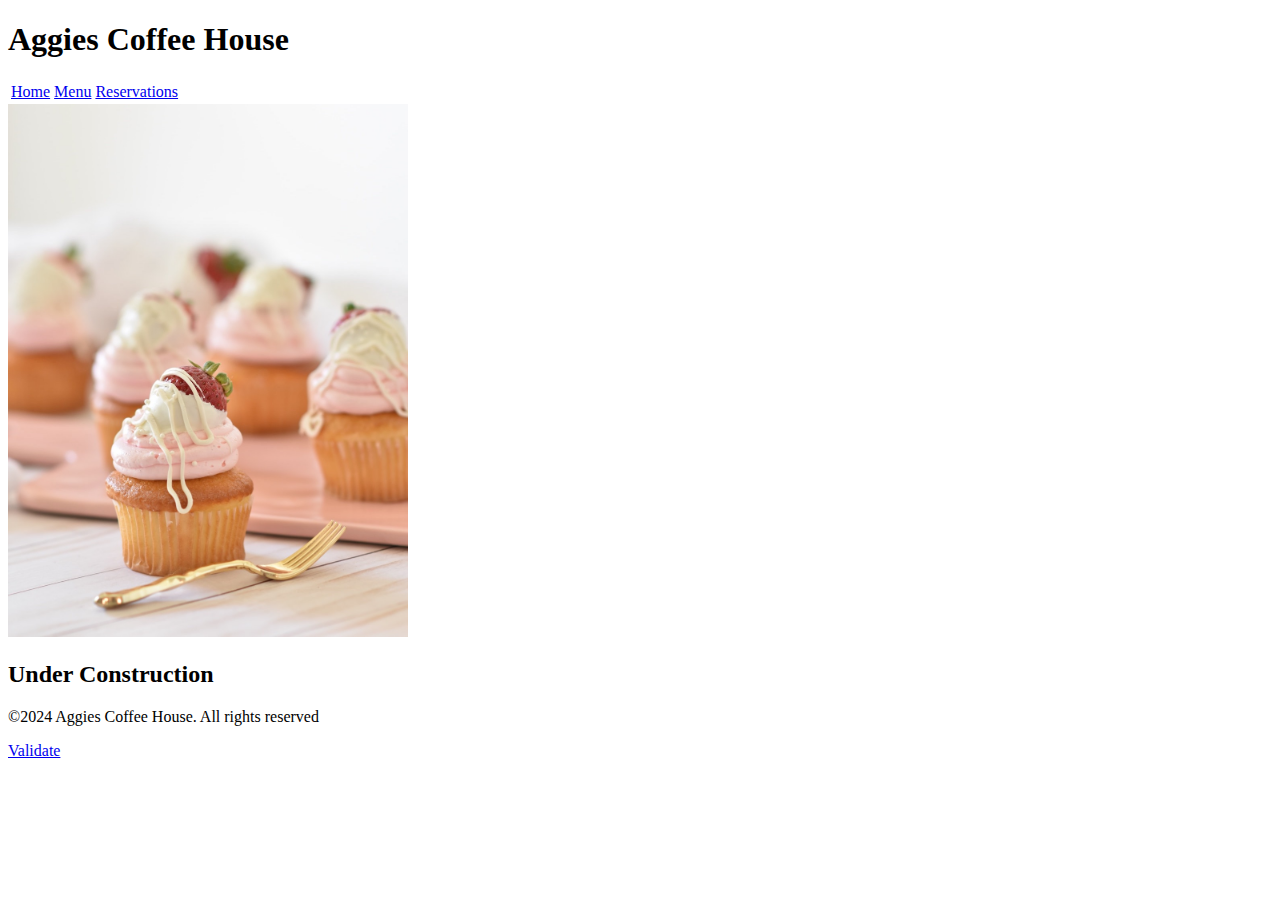
<file: assignment5/menu.html>
<!DOCTYPE html>
<html lang="en">
<head>
    <meta charset="UTF-8">
    <title>Aggies Coffee House</title>
    <meta name="author" content="Group#">
    <link rel="icon" type="image/x-icon" href="images/favicon.ico">
</head>
<body>
    
    <header>
        <h1>Aggies Coffee House</h1>
        <nav>
            <table>
              <tr>
                <td><a href="index.html">Home</a></td>
                <td><a href="menu.html">Menu</a></td>
                <td><a href="reservations.html">Reservations</a></td>
              </tr>
            </table>
        </nav>
    </header>
    
    <main>
        <img src="images/dessert.jpg" alt="Desserts" width="400" height="533">
        <h2>Under Construction</h2>
    </main>

    <footer>
        <p> &copy;2024 Aggies Coffee House. All rights reserved</p>
        <a href="https://validator.w3.org/check?uri=referer" referrerpolicy="unsafe-url">Validate</a>
    </footer>

</body>
</html>
</file>
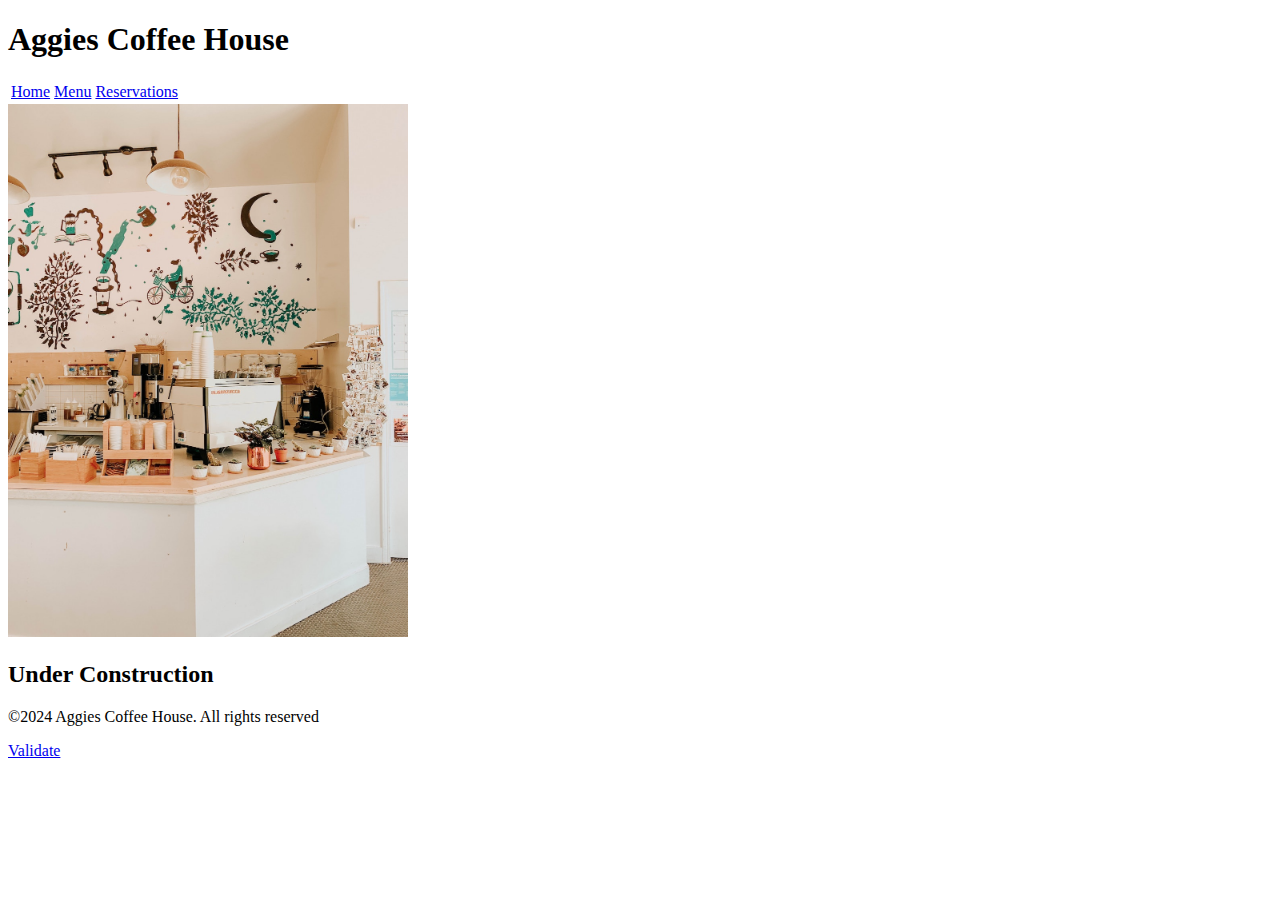
<file: assignment5/reservations.html>
<!DOCTYPE html>
<html lang="en">
<head>
    <meta charset="UTF-8">
    <title>Aggies Coffee House</title>
    <meta name="author" content="Group#">
    <link rel="icon" type="image/x-icon" href="images/favicon.ico">
</head>
<body>
    
    <header>
        <h1>Aggies Coffee House</h1>
        <nav>
            <table>
              <tr>
                <td><a href="index.html">Home</a></td>
                <td><a href="menu.html">Menu</a></td>
                <td><a href="reservations.html">Reservations</a></td>
              </tr>
            </table>
        </nav>
    </header>
    
    <main>
        <img src="images/shop.jpg" alt="Shop" width="400" height="533">
     <h2>Under Construction</h2>
 
    </main>

    <footer>
        <p> &copy;2024 Aggies Coffee House. All rights reserved</p>
        <a href="https://validator.w3.org/check?uri=referer" referrerpolicy="unsafe-url">Validate</a>
    </footer>

</body>
</html>
</file>
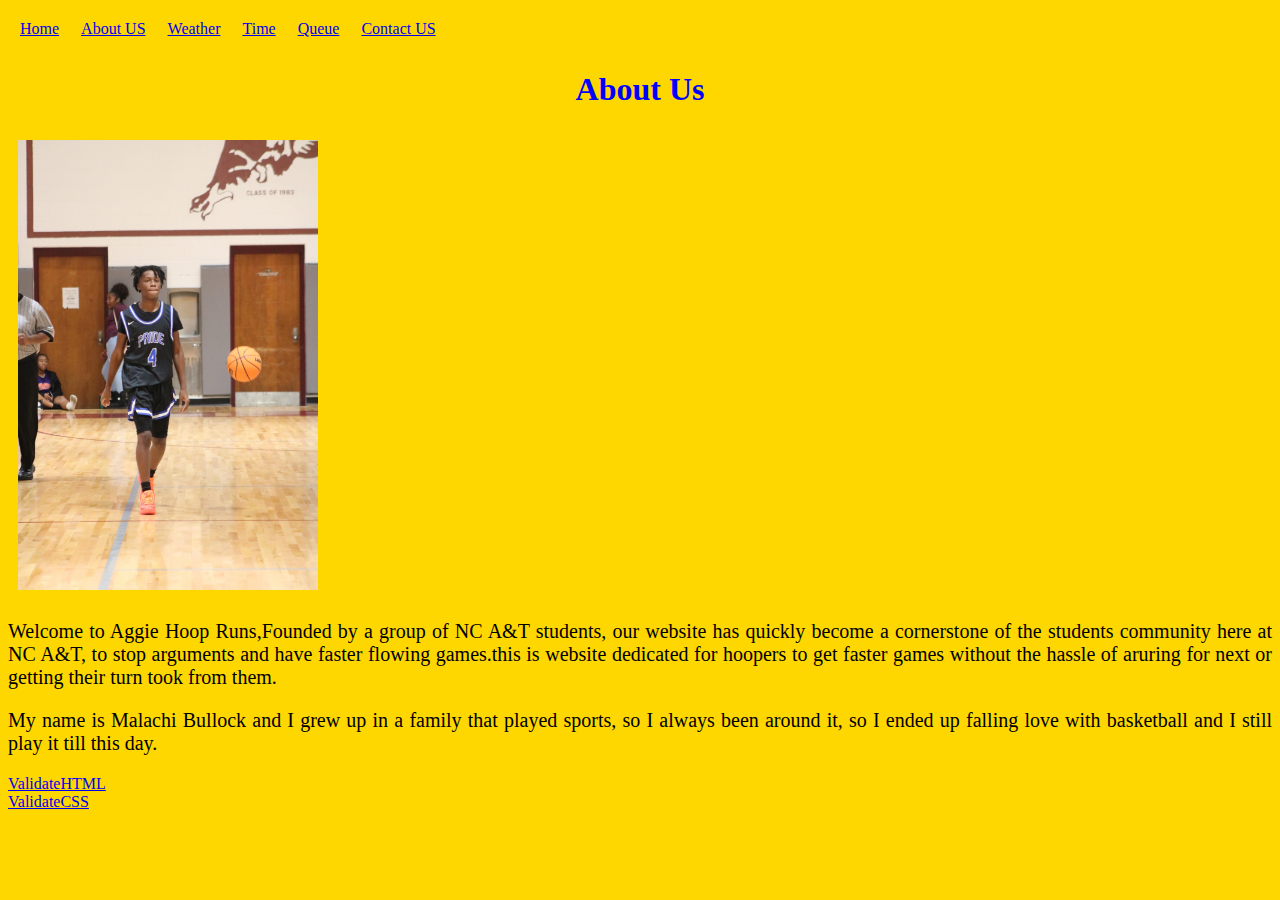
<file: CST project 2/about-us.html>
<!DOCTYPE html>
<html lang="en">
<head>
    <meta charset="UTF-8">
    <title>A&T Hoop Runs</title><!-- title of the website-->
    <meta name="Malachi Bullock" content="Basketball">
    <link rel="icon" type="image/x-icon" href="main-icon.png"><!--Gives the website a icon on the top of the page-->
    <link rel="stylesheet" type="text/css" href="styles.css"><!-- Connects the HTML page to a css page.-->
</head>
<body>
 
    <header>      
        <nav>
            <table>
              <tr>
                 <td><a href="index.html">Home</a></td> <!--This is the home page-->
                <td><a href="about-us.html">About US</a></td> <!-- This takes you to the reason I made the site-->
                <td><a href="weather.html">Weather</a></td> <!-- This takes you to the weather page-->
                <td><a href="time.html">Time</a></td><!-- This takes you to the time page-->
                <td><a href="queue.html">Queue</a></td><!-- You can join the queue for the half and full court .-->
                <td><a href="contact-us.html">Contact US</a></td><!-- You put your info in this page so we can reach you.-->
           
              </tr>
            </table>
        </nav>
    </header>
    <main>
        <section id="about-us">
            <h1>About Us</h1>
             <div class="flex-container">
                <img class="flex-items" src="playing-basketball.jpg" alt="Basketball">

            </div> <!-- This shows a picture of me playing basketball-->
        
             <p>
                Welcome to Aggie Hoop Runs,Founded by a group of NC A&T students, our website has quickly become a cornerstone of the students community here at NC A&T, to stop arguments and have faster flowing games.this is website dedicated for hoopers to get faster games without the hassle of aruring for next or getting their turn took from them.
            </p>
            <p> My name is Malachi Bullock and I grew up in a family that played sports, so I always been around it, so I ended up falling love with basketball and I still play it till this day.</p>
        </section>
        <!-- This explains the reason I made the site-->
    </main>
<footer>
    <a href="https://validator.w3.org/check?uri=referer" referrerpolicy="unsafe-url">ValidateHTML</a><br>
    <a href="https://jigsaw.w3.org/css-validator/check/referer" referrerpolicy="unsafe-url">ValidateCSS</a>
    <!-- It adds the validator links-->
</footer>

    </body>
 

</html>
</file>
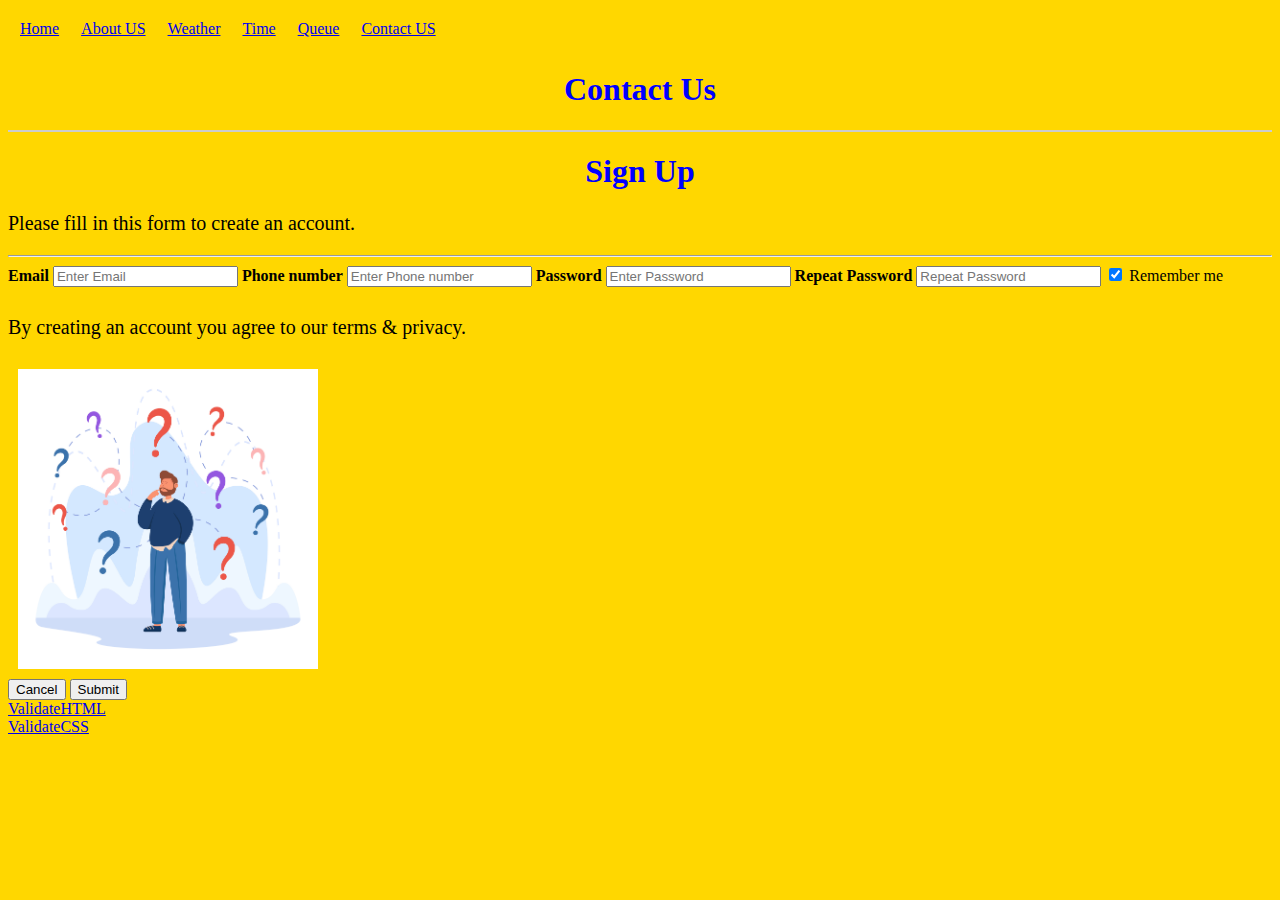
<file: CST project 2/contact-us.html>
<!DOCTYPE html>
<html lang="en">
<head>
    <meta charset="UTF-8">
    <title>A&T Hoop Runs</title><!-- title of the website-->
    <meta name="Malachi Bullock" content="Basketball">
    <link rel="icon" type="image/x-icon" href="main-icon.png"><!--Gives the website a icon on the top of the page-->
    <link rel="stylesheet" type="text/css" href="styles.css"><!-- Connects the HTML page to a css page.-->
</head>
<body>
 
    <header>      
        <nav>
            <table>
              <tr>
                 <td><a href="index.html">Home</a></td> <!--This is the home page-->
                <td><a href="about-us.html">About US</a></td> <!-- This takes you to the reason I made the site-->
                <td><a href="weather.html">Weather</a></td> <!-- This takes you to the weather page-->
                <td><a href="time.html">Time</a></td><!-- This takes you to the time page-->
                <td><a href="queue.html">Queue</a></td><!-- You can join the queue for the half and full court .-->
                <td><a href="contact-us.html">Contact US</a></td><!-- You put your info in this page so we can reach you.-->
               
              </tr>
            </table>
        </nav>
    </header>
    <main>
        <section id="about-us">
            <h1>Contact Us</h1>
             <form action="action_page.php" style="border:1px solid #ccc"></form>
              <div class="container"></div>
                <h1>Sign Up</h1>
                <p>Please fill in this form to create an account.</p>
                <hr>

                <form>
                <label for="email"><b>Email</b></label>
                <input type="text" placeholder="Enter Email" name="email" id="email" required><!-- You enter your email here-->
                <label for="phone-number"><b>Phone number</b></label>
                <input type="text" placeholder="Enter Phone number" name="phone-number" id="phone-number" required><!-- Allows you to put in a phone number to be reached.-->

                <label for="psw"><b>Password</b></label>
                <input type="password" placeholder="Enter Password" name="psw" id="psw" required><!-- Allows you to enter a pw for your account-->

                <label for="psw-repeat"><b>Repeat Password</b></label>
                <input type="password" placeholder="Repeat Password" name="psw-repeat" id="psw-repeat" required><!-- Tell you to repeat your pw-->

                <label>
                  <input type="checkbox" checked="checked" name="remember" style="margin-bottom:15px"> Remember me<!-- Shows remeber me button-->
                </label>
            </form>

                <p>By creating an account you agree to our terms & privacy.</p><!-- Can take you to our terms and conditions-->
                <div class="flex-container">
                <img class="flex-items" src="confusion.jpg" alt="Confusion"><!-- Adds a picture-->
            </div>

                <div class="clearfix">
                  <button type="button" class="cancelbtn">Cancel</button><!-- Adds a cancele button-->
                  <button type="submit" class="submitbtn">Submit</button><!-- Adds a submit button-->
                </div> 
        </section>
    </main>
  <footer>
    <a href="https://validator.w3.org/check?uri=referer" referrerpolicy="unsafe-url">ValidateHTML</a><br>
    <a href="https://jigsaw.w3.org/css-validator/check/referer" referrerpolicy="unsafe-url">ValidateCSS</a>
    <!-- It adds the validator links-->
</footer>

    </body>
</html>
</file>
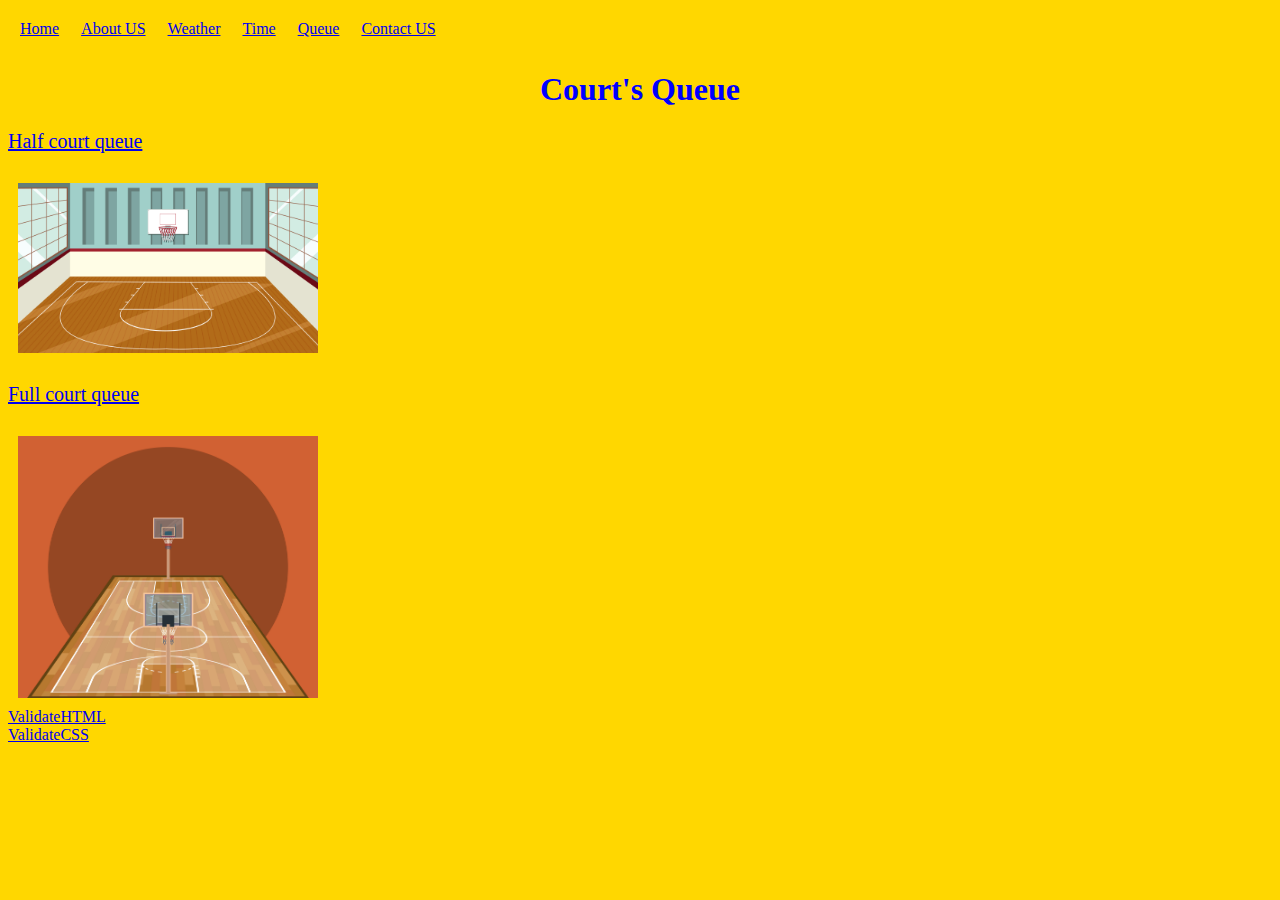
<file: CST project 2/queue.HTML>
<!DOCTYPE html>
<html lang="en">
<head>
    <meta charset="UTF-8">
    <title>A&T Hoop Runs</title><!-- title of the website-->
    <meta name="Malachi Bullock" content="Basketball">
    <link rel="icon" type="image/x-icon" href="main-icon.png"><!--Gives the website a icon on the top of the page-->
    <link rel="stylesheet" type="text/css" href="styles.css"><!-- Connects the HTML page to a css page.-->

</head>
<body>
 
    <header>      
        <nav>
            <table>
              <tr>
                 <td><a href="index.html">Home</a></td> <!--This is the home page-->
                <td><a href="about-us.html">About US</a></td> <!-- This takes you to the reason I made the site-->
                <td><a href="weather.html">Weather</a></td> <!-- This takes you to the weather page-->
                <td><a href="time.html">Time</a></td><!-- This takes you to the time page-->
                <td><a href="queue.html">Queue</a></td><!-- You can join the queue for the half and full court .-->
                <td><a href="contact-us.html">Contact US</a></td><!-- You put your info in this page so we can reach you.-->
               
              </tr>
            </table>
        </nav>
    </header>
    <main>
        <section id="queue"></section>
            <h1>Court's Queue </h1>
            

           
           
           <p><a href="https://docs.google.com/forms/d/1OjfxtvKQdiKIoe8NshZSasuDcub35wOpCsiFm3PBmA4/edit#settings" target="_blank" rel="noopener noreferrer">Half court queue</a></p>
          
          <div class="flex-container">
                <img class="flex-items" src="halfcourt-queue.jpg" alt="halfcourt">
            </div><!-- Adds a picture-->
         
         <p><a href="https://docs.google.com/forms/d/1PQQAFiJ4ZIiLYbM59vf5irUHeqxoH0oIb6h4zzRihgw/edit" target="_blank" rel="noopener noreferrer">Full court queue</a></p>
          
          <div class="flex-container">
                <img class="flex-items" src="fullcourt-queue.jpg" alt="fullcourt">
            </div><!-- Adds a picture-->

<!-- Added a queue for people to join-->
      
            
    </main>
<footer>
    <a href="https://validator.w3.org/check?uri=referer" referrerpolicy="unsafe-url">ValidateHTML</a><br>
    <a href="https://jigsaw.w3.org/css-validator/check/referer" referrerpolicy="unsafe-url">ValidateCSS</a>
    <!-- It adds the validator links-->
</footer>
</body>
</html>
</file>
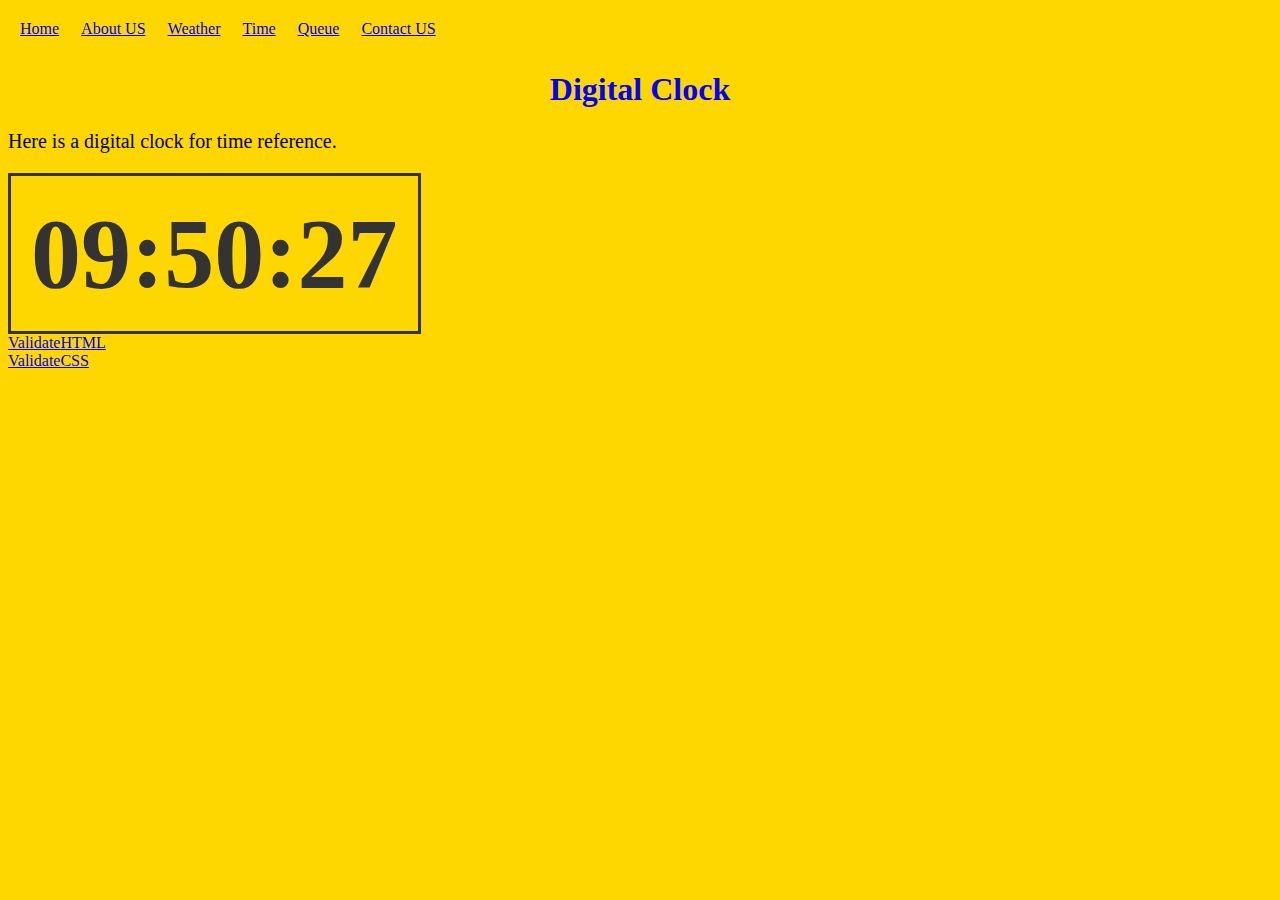
<file: CST project 2/time.html>
<!DOCTYPE html>
<html lang="en">
<head>
    <meta charset="UTF-8">
    <title>A&T Hoop Runs</title><!-- title of the website-->
    <meta name="Malachi Bullock" content="Basketball">
    <link rel="icon" type="image/x-icon" href="main-icon.png"><!--Gives the website a icon on the top of the page-->
    <link rel="stylesheet" type="text/css" href="styles.css"><!-- Connects the HTML page to a css page.-->
</head>
<body>
 
    <header>      
        <nav>
            <table>
              <tr>
                 <td><a href="index.html">Home</a></td> <!--This is the home page-->
                <td><a href="about-us.html">About US</a></td> <!-- This takes you to the reason I made the site-->
                <td><a href="weather.html">Weather</a></td> <!-- This takes you to the weather page-->
                <td><a href="time.html">Time</a></td><!-- This takes you to the time page-->
                <td><a href="queue.html">Queue</a></td><!-- You can join the queue for the half and full court .-->
                <td><a href="contact-us.html">Contact US</a></td><!-- You put your info in this page so we can reach you.-->
               
              </tr>
            </table>
        </nav>
    </header>

  <h1>Digital Clock</h1>
   <p> Here is a digital clock for time reference.</p>
    <div id="clock"></div>

    <script>
        // function to get the current time in military time format
        function getCurrentTime() {
            var date = new Date();
            var hours = date.getHours();
            var minutes = date.getMinutes();
            var seconds = date.getSeconds();

            // Format time with leading zeros
            hours = hours < 10 ? '0' + hours : hours;
            minutes = minutes < 10 ? '0' + minutes : minutes;
            seconds = seconds < 10 ? '0' + seconds : seconds;

            return hours + ':' + minutes + ':' + seconds;
        }

        // Get AJAX request to get the current time
        function fetchTime() {
            var xhr = new XMLHttpRequest();

            // AJAX without server
            xhr.open('GET', 'data:application/json,' + encodeURIComponent('{"time":"' + getCurrentTime() + '"}'), true);

            xhr.onload = function() {
                if (xhr.status === 200) {
                    var response = JSON.parse(xhr.responseText);
                    // Update the clock with the time
                    document.getElementById('clock').innerText = response.time;
                }
            };

            // Send the request
            xhr.send();
        }

        // Get it to update every second
        setInterval(fetchTime, 1000);

        // Make it an immediate change
        fetchTime();
    </script>


    <footer>
    <a href="https://validator.w3.org/check?uri=referer" referrerpolicy="unsafe-url">ValidateHTML</a><br>
    <a href="https://jigsaw.w3.org/css-validator/check/referer" referrerpolicy="unsafe-url">ValidateCSS</a>
    <!-- It adds the validator links-->
    </footer>


</body>
</html>
</file>
<file: assignment6/styles.css>
body {
 background-color: #f0e68c;
}
h1{
	text-align: center;
	color: darkblue;
}
table{
	width: 100%;
	background-color: #e0e0e0;
}
td{
	padding: 10px;
}
table{
	a{
		color: brown;
		font-size:  1.5em;
        text-decoration: none;
	}
}
h2{
	text-align: center;
 color: darkred;
}
P{
	font-family: Arial;
font-size: 16px;
 text-align: justify;
}
</file>
<file: assignment7/styles.css>
.external-style-body {
  background-color: #f0e68c;
}
 h1{
  text-align: center;
  color: darkblue;
 }
 table{
  margin: 0 auto;
  border-collapse: collapse;
  width: 100%;
  background-color: #e0e0e0;
 }
 td{
  padding: 10px;
 }
 a{
  color: brown;
  font-size: 20px;
  text-decoration: none;
 }
 h2{
  text-align: center;
  color: darkred;
 }
</file>
<file: CST project 2/styles.css>
body{
	background-color:#FFD700 ; /*The page color is aggie gold*/

}
h1{
  text-align: center;
  color: #0000FF;    
  /*This makes the headers blue and put in the center*/
}
td{
  padding: 10px;
}/* this add more space*/

.img-main-basketball{
	  height: 500px;

}/* This changes the placement of the picture*/

.flex-container {
  display: flex;
  flex-wrap: wrap;
}
/* Pictures adjust automatically when the page size is changed*/

.flex-items {
  width: 300px;
  margin: 10px;
  /*Changes the size of the pictures.*/
}
P{
  font-family: times new roman;
font-size: 20px;
 text-align: justify;
}
/* This made the font and size of the font change*/
.button-container {
    text-align: right;
}/* Put the next button on the right page*/

#clock {
    font-size: 100px;
    font-weight: bold;
    color: #333;
    padding: 20px;
    border: 3px solid #333;
    display: inline-block;
  }
</file>
